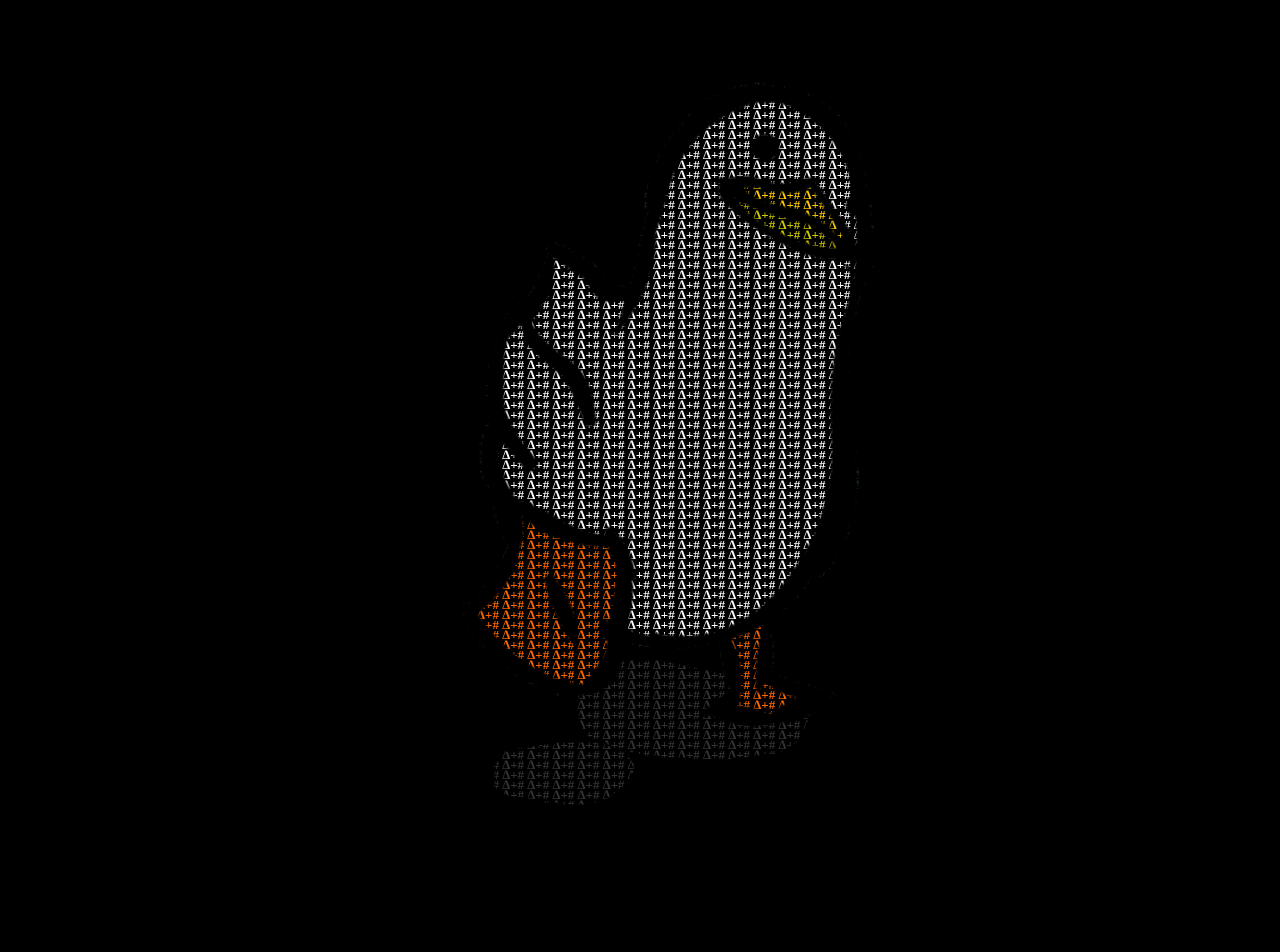
<file: index.html>
<!DOCTYPE html>
<html lang="en">
<head>
    <meta charset="UTF-8">
    <meta name="viewport" content="width=device-width, initial-scale=1.0">
    <title>Dancin</title>
    <link rel="stylesheet" href="css.css">
</head>
<body>
    <audio src="dancin.mp3" autoplay="true" ></audio>
    <p>
∆+# ∆+# ∆+# ∆+# ∆+# ∆+# ∆+# ∆+# ∆+# ∆+# ∆+# ∆+# ∆+# ∆+# ∆+# ∆+# ∆+# ∆+# ∆+# ∆+# ∆+# ∆+# ∆+# ∆+# ∆+# ∆+# ∆+# ∆+# ∆+# ∆+# ∆+# ∆+# ∆+# ∆+# ∆+# ∆+# ∆+# ∆+# ∆+# ∆+# ∆+# ∆+# ∆+# ∆+# ∆+# ∆+# ∆+# ∆+# ∆+# ∆+# ∆+# ∆+# ∆+# ∆+# ∆+# ∆+# ∆+# ∆+# ∆+# ∆+# ∆+# ∆+# ∆+# ∆+# ∆+# ∆+# ∆+# ∆+# ∆+# ∆+# ∆+# ∆+# ∆+# ∆+# ∆+# ∆+# ∆+# ∆+# ∆+# ∆+# ∆+# ∆+# ∆+# ∆+# ∆+# ∆+# ∆+# ∆+# ∆+# ∆+# ∆+# ∆+# ∆+# ∆+# ∆+# ∆+# ∆+# ∆+# ∆+# ∆+# ∆+# ∆+# ∆+# ∆+# ∆+# ∆+# ∆+# ∆+# ∆+# ∆+# ∆+# ∆+# ∆+# ∆+# ∆+# ∆+# ∆+# ∆+# ∆+# ∆+# ∆+# ∆+# ∆+# ∆+# ∆+# ∆+# ∆+# ∆+# ∆+# ∆+# ∆+# ∆+# ∆+# ∆+# ∆+# ∆+# ∆+# ∆+# ∆+# ∆+# ∆+# ∆+# ∆+# ∆+# ∆+# ∆+# ∆+# ∆+# ∆+# ∆+# ∆+# ∆+# ∆+# ∆+# ∆+# ∆+# ∆+# ∆+# ∆+# ∆+# ∆+# ∆+# ∆+# ∆+# ∆+# ∆+# ∆+# ∆+# ∆+# ∆+# ∆+# ∆+# ∆+# ∆+# ∆+# ∆+# ∆+# ∆+# ∆+# ∆+# ∆+# ∆+# ∆+# ∆+# ∆+# ∆+# ∆+# ∆+# ∆+# ∆+# ∆+# ∆+# ∆+# ∆+# ∆+# ∆+# ∆+# ∆+# ∆+# ∆+# ∆+# ∆+# ∆+# ∆+# ∆+# ∆+# ∆+# ∆+# ∆+# ∆+# ∆+# ∆+# ∆+# ∆+# ∆+# ∆+# ∆+# ∆+# ∆+# ∆+# ∆+# ∆+# ∆+# ∆+# ∆+# ∆+# ∆+# ∆+# ∆+# ∆+# ∆+# ∆+# ∆+# ∆+# ∆+# ∆+# ∆+# ∆+# ∆+# ∆+# ∆+# ∆+# ∆+# ∆+# ∆+# ∆+# ∆+# ∆+# ∆+# ∆+# ∆+# ∆+# ∆+# ∆+# ∆+# ∆+# ∆+# ∆+# ∆+# ∆+# ∆+# ∆+# ∆+# ∆+# ∆+# ∆+# ∆+# ∆+# ∆+# ∆+# ∆+# ∆+# ∆+# ∆+# ∆+# ∆+# ∆+# ∆+# ∆+# ∆+# ∆+# ∆+# ∆+# ∆+# ∆+# ∆+# ∆+# ∆+# ∆+# ∆+# ∆+# ∆+# ∆+# ∆+# ∆+# ∆+# ∆+# ∆+# ∆+# ∆+# ∆+# ∆+# ∆+# ∆+# ∆+# ∆+# ∆+# ∆+# ∆+# ∆+# ∆+# ∆+# ∆+# ∆+# ∆+# ∆+# ∆+# ∆+# ∆+# ∆+# ∆+# ∆+# ∆+# ∆+# ∆+# ∆+# ∆+# ∆+# ∆+# ∆+# ∆+# ∆+# ∆+# ∆+# ∆+# ∆+# ∆+# ∆+# ∆+# ∆+# ∆+# ∆+# ∆+# ∆+# ∆+# ∆+# ∆+# ∆+# ∆+# ∆+# ∆+# ∆+# ∆+# ∆+# ∆+# ∆+# ∆+# ∆+# ∆+# ∆+# ∆+# ∆+# ∆+# ∆+# ∆+# ∆+# ∆+# ∆+# ∆+# ∆+# ∆+# ∆+# ∆+# ∆+# ∆+# ∆+# ∆+# ∆+# ∆+# ∆+# ∆+# ∆+# ∆+# ∆+# ∆+# ∆+# ∆+# ∆+# ∆+# ∆+# ∆+# ∆+# ∆+# ∆+# ∆+# ∆+# ∆+# ∆+# ∆+# ∆+# ∆+# ∆+# ∆+# ∆+# ∆+# ∆+# ∆+# ∆+# ∆+# ∆+# ∆+# ∆+# ∆+# ∆+# ∆+# ∆+# ∆+# ∆+# ∆+# ∆+# ∆+# ∆+# ∆+# ∆+# ∆+# ∆+# ∆+# ∆+# ∆+# ∆+# ∆+# ∆+# ∆+# ∆+# ∆+# ∆+# ∆+# ∆+# ∆+# ∆+# ∆+# ∆+# ∆+# ∆+# ∆+# ∆+# ∆+# ∆+# ∆+# ∆+# ∆+# ∆+# ∆+# ∆+# ∆+# ∆+# ∆+# ∆+# ∆+# ∆+# ∆+# ∆+# ∆+# ∆+# ∆+# ∆+# ∆+# ∆+# ∆+# ∆+# ∆+# ∆+# ∆+# ∆+# ∆+# ∆+# ∆+# ∆+# ∆+# ∆+# ∆+# ∆+# ∆+# ∆+# ∆+# ∆+# ∆+# ∆+# ∆+# ∆+# ∆+# ∆+# ∆+# ∆+# ∆+# ∆+# ∆+# ∆+# ∆+# ∆+# ∆+# ∆+# ∆+# ∆+# ∆+# ∆+# ∆+# ∆+# ∆+# ∆+# ∆+# ∆+# ∆+# ∆+# ∆+# ∆+# ∆+# ∆+# ∆+# ∆+# ∆+# ∆+# ∆+# ∆+# ∆+# ∆+# ∆+# ∆+# ∆+# ∆+# ∆+# ∆+# ∆+# ∆+# ∆+# ∆+# ∆+# ∆+# ∆+# ∆+# ∆+# ∆+# ∆+# ∆+# ∆+# ∆+# ∆+# ∆+# ∆+# ∆+# ∆+# ∆+# ∆+# ∆+# ∆+# ∆+# ∆+# ∆+# ∆+# ∆+# ∆+# ∆+# ∆+# ∆+# ∆+# ∆+# ∆+# ∆+# ∆+# ∆+# ∆+# ∆+# ∆+# ∆+# ∆+# ∆+# ∆+# ∆+# ∆+# ∆+# ∆+# ∆+# ∆+# ∆+# ∆+# ∆+# ∆+# ∆+# ∆+# ∆+# ∆+# ∆+# ∆+# ∆+# ∆+# ∆+# ∆+# ∆+# ∆+# ∆+# ∆+# ∆+# ∆+# ∆+# ∆+# ∆+# ∆+# ∆+# ∆+# ∆+# ∆+# ∆+# ∆+# ∆+# ∆+# ∆+# ∆+# ∆+# ∆+# ∆+# ∆+# ∆+# ∆+# ∆+# ∆+# ∆+# ∆+# ∆+# ∆+# ∆+# ∆+# ∆+# ∆+# ∆+# ∆+# ∆+# ∆+# ∆+# ∆+# ∆+# ∆+# ∆+# ∆+# ∆+# ∆+# ∆+# ∆+# ∆+# ∆+# ∆+# ∆+# ∆+# ∆+# ∆+# ∆+# ∆+# ∆+# ∆+# ∆+# ∆+# ∆+# ∆+# ∆+# ∆+# ∆+# ∆+# ∆+# ∆+# ∆+# ∆+# ∆+# ∆+# ∆+# ∆+# ∆+# ∆+# ∆+# ∆+# ∆+# ∆+# ∆+# ∆+# ∆+# ∆+# ∆+# ∆+# ∆+# ∆+# ∆+# ∆+# ∆+# ∆+# ∆+# ∆+# ∆+# ∆+# ∆+# ∆+# ∆+# ∆+# ∆+# ∆+# ∆+# ∆+# ∆+# ∆+# ∆+# ∆+# ∆+# ∆+# ∆+# ∆+# ∆+# ∆+# ∆+# ∆+# ∆+# ∆+# ∆+# ∆+# ∆+# ∆+# ∆+# ∆+# ∆+# ∆+# ∆+# ∆+# ∆+# ∆+# ∆+# ∆+# ∆+# ∆+# ∆+# ∆+# ∆+# ∆+# ∆+# ∆+# ∆+# ∆+# ∆+# ∆+# ∆+# ∆+# ∆+# ∆+# ∆+# ∆+# ∆+# ∆+# ∆+# ∆+# ∆+# ∆+# ∆+# ∆+# ∆+# ∆+# ∆+# ∆+# ∆+# ∆+# ∆+# ∆+# ∆+# ∆+# ∆+# ∆+# ∆+# ∆+# ∆+# ∆+# ∆+# ∆+# ∆+# ∆+# ∆+# ∆+# ∆+# ∆+# ∆+# ∆+# ∆+# ∆+# ∆+# ∆+# ∆+# ∆+# ∆+# ∆+# ∆+# ∆+# ∆+# ∆+# ∆+# ∆+# ∆+# ∆+# ∆+# ∆+# ∆+# ∆+# ∆+# ∆+# ∆+# ∆+# ∆+# ∆+# ∆+# ∆+# ∆+# ∆+# ∆+# ∆+# ∆+# ∆+# ∆+# ∆+# ∆+# ∆+# ∆+# ∆+# ∆+# ∆+# ∆+# ∆+# ∆+# ∆+# ∆+# ∆+# ∆+# ∆+# ∆+# ∆+# ∆+# ∆+# ∆+# ∆+# ∆+# ∆+# ∆+# ∆+# ∆+# ∆+# ∆+# ∆+# ∆+# ∆+# ∆+# ∆+# ∆+# ∆+# ∆+# ∆+# ∆+# ∆+# ∆+# ∆+# ∆+# ∆+# ∆+# ∆+# ∆+# ∆+# ∆+# ∆+# ∆+# ∆+# ∆+# ∆+# ∆+# ∆+# ∆+# ∆+# ∆+# ∆+# ∆+# ∆+# ∆+# ∆+# ∆+# ∆+# ∆+# ∆+# ∆+# ∆+# ∆+# ∆+# ∆+# ∆+# ∆+# ∆+# ∆+# ∆+# ∆+# ∆+# ∆+# ∆+# ∆+# ∆+# ∆+# ∆+# ∆+# ∆+# ∆+# ∆+# ∆+# ∆+# ∆+# ∆+# ∆+# ∆+# ∆+# ∆+# ∆+# ∆+# ∆+# ∆+# ∆+# ∆+# ∆+# ∆+# ∆+# ∆+# ∆+# ∆+# ∆+# ∆+# ∆+# ∆+# ∆+# ∆+# ∆+# ∆+# ∆+# ∆+# ∆+# ∆+# ∆+# ∆+# ∆+# ∆+# ∆+# ∆+# ∆+# ∆+# ∆+# ∆+# ∆+# ∆+# ∆+# ∆+# ∆+# ∆+# ∆+# ∆+# ∆+# ∆+# ∆+# ∆+# ∆+# ∆+# ∆+# ∆+# ∆+# ∆+# ∆+# ∆+# ∆+# ∆+# ∆+# ∆+# ∆+# ∆+# ∆+# ∆+# ∆+# ∆+# ∆+# ∆+# ∆+# ∆+# ∆+# ∆+# ∆+# ∆+# ∆+# ∆+# ∆+# ∆+# ∆+# ∆+# ∆+# ∆+# ∆+# ∆+# ∆+# ∆+# ∆+# ∆+# ∆+# ∆+# ∆+# ∆+# ∆+# ∆+# ∆+# ∆+# ∆+# ∆+# ∆+# ∆+# ∆+# ∆+# ∆+# ∆+# ∆+# ∆+# ∆+# ∆+# ∆+# ∆+# ∆+# ∆+# ∆+# ∆+# ∆+# ∆+# ∆+# ∆+# ∆+# ∆+# ∆+# ∆+# ∆+# ∆+# ∆+# ∆+# ∆+# ∆+# ∆+# ∆+# ∆+# ∆+# ∆+# ∆+# ∆+# ∆+# ∆+# ∆+# ∆+# ∆+# ∆+# ∆+# ∆+# ∆+# ∆+# ∆+# ∆+# ∆+# ∆+# ∆+# ∆+# ∆+# ∆+# ∆+# ∆+# ∆+# ∆+# ∆+# ∆+# ∆+# ∆+# ∆+# ∆+# ∆+# ∆+# ∆+# ∆+# ∆+# ∆+# ∆+# ∆+# ∆+# ∆+# ∆+# ∆+# ∆+# ∆+# ∆+# ∆+# ∆+# ∆+# ∆+# ∆+# ∆+# ∆+# ∆+# ∆+# ∆+# ∆+# ∆+# ∆+# ∆+# ∆+# ∆+# ∆+# ∆+# ∆+# ∆+# ∆+# ∆+# ∆+# ∆+# ∆+# ∆+# ∆+# ∆+# ∆+# ∆+# ∆+# ∆+# ∆+# ∆+# ∆+# ∆+# ∆+# ∆+# ∆+# ∆+# ∆+# ∆+# ∆+# ∆+# ∆+# ∆+# ∆+# ∆+# ∆+# ∆+# ∆+# ∆+# ∆+# ∆+# ∆+# ∆+# ∆+# ∆+# ∆+# ∆+# ∆+# ∆+# ∆+# ∆+# ∆+# ∆+# ∆+# ∆+# ∆+# ∆+# ∆+# ∆+# ∆+# ∆+# ∆+# ∆+# ∆+# ∆+# ∆+# ∆+# ∆+# ∆+# ∆+# ∆+# ∆+# ∆+# ∆+# ∆+# ∆+# ∆+# ∆+# ∆+# ∆+# ∆+# ∆+# ∆+# ∆+# ∆+# ∆+# ∆+# ∆+# ∆+# ∆+# ∆+# ∆+# ∆+# ∆+# ∆+# ∆+# ∆+# ∆+# ∆+# ∆+# ∆+# ∆+# ∆+# ∆+# ∆+# ∆+# ∆+# ∆+# ∆+# ∆+# ∆+# ∆+# ∆+# ∆+# ∆+# ∆+# ∆+# ∆+# ∆+# ∆+# ∆+# ∆+# ∆+# ∆+# ∆+# ∆+# ∆+# ∆+# ∆+# ∆+# ∆+# ∆+# ∆+# ∆+# ∆+# ∆+# ∆+# ∆+# ∆+# ∆+# ∆+# ∆+# ∆+# ∆+# ∆+# ∆+# ∆+# ∆+# ∆+# ∆+# ∆+# ∆+# ∆+# ∆+# ∆+# ∆+# ∆+# ∆+# ∆+# ∆+# ∆+# ∆+# ∆+# ∆+# ∆+# ∆+# ∆+# ∆+# ∆+# ∆+# ∆+# ∆+# ∆+# ∆+# ∆+# ∆+# ∆+# ∆+# ∆+# ∆+# ∆+# ∆+# ∆+# ∆+# ∆+# ∆+# ∆+# ∆+# ∆+# ∆+# ∆+# ∆+# ∆+# ∆+# ∆+# ∆+# ∆+# ∆+# ∆+# ∆+# ∆+# ∆+# ∆+# ∆+# ∆+# ∆+# ∆+# ∆+# ∆+# ∆+# ∆+# ∆+# ∆+# ∆+# ∆+# ∆+# ∆+# ∆+# ∆+# ∆+# ∆+# ∆+# ∆+# ∆+# ∆+# ∆+# ∆+# ∆+# ∆+# ∆+# ∆+# ∆+# ∆+# ∆+# ∆+# ∆+# ∆+# ∆+# ∆+# ∆+# ∆+# ∆+# ∆+# ∆+# ∆+# ∆+# ∆+# ∆+# ∆+# ∆+# ∆+# ∆+# ∆+# ∆+# ∆+# ∆+# ∆+# ∆+# ∆+# ∆+# ∆+# ∆+# ∆+# ∆+# ∆+# ∆+# ∆+# ∆+# ∆+# ∆+# ∆+# ∆+# ∆+# ∆+# ∆+# ∆+# ∆+# ∆+# ∆+# ∆+# ∆+# ∆+# ∆+# ∆+# ∆+# ∆+# ∆+# ∆+# ∆+# ∆+# ∆+# ∆+# ∆+# ∆+# ∆+# ∆+# ∆+# ∆+# ∆+# ∆+# ∆+# ∆+# ∆+# ∆+# ∆+# ∆+# ∆+# ∆+# ∆+# ∆+# ∆+# ∆+# ∆+# ∆+# ∆+# ∆+# ∆+# ∆+# ∆+# ∆+# ∆+# ∆+# ∆+# ∆+# ∆+# ∆+# ∆+# ∆+# ∆+# ∆+# ∆+# ∆+# ∆+# ∆+# ∆+# ∆+# ∆+# ∆+# ∆+# ∆+# ∆+# ∆+# ∆+# ∆+# ∆+# ∆+# ∆+# ∆+# ∆+# ∆+# ∆+# ∆+# ∆+# ∆+# ∆+# ∆+# ∆+# ∆+# ∆+# ∆+# ∆+# ∆+# ∆+# ∆+# ∆+# ∆+# ∆+# ∆+# ∆+# ∆+# ∆+# ∆+# ∆+# ∆+# ∆+# ∆+# ∆+# ∆+# ∆+# ∆+# ∆+# ∆+# ∆+# ∆+# ∆+# ∆+# ∆+# ∆+# ∆+# ∆+# ∆+# ∆+# ∆+# ∆+# ∆+# ∆+# ∆+# ∆+# ∆+# ∆+# ∆+# ∆+# ∆+# ∆+# ∆+# ∆+# ∆+# ∆+# ∆+# ∆+# ∆+# ∆+# ∆+# ∆+# ∆+# ∆+# ∆+# ∆+# ∆+# ∆+# ∆+# ∆+# ∆+# ∆+# ∆+# ∆+# ∆+# ∆+# ∆+# ∆+# ∆+# ∆+# ∆+# ∆+# ∆+# ∆+# ∆+# ∆+# ∆+# ∆+# ∆+# ∆+# ∆+# ∆+# ∆+# ∆+# ∆+# ∆+# ∆+# ∆+# ∆+# ∆+# ∆+# ∆+# ∆+# ∆+# ∆+# ∆+# ∆+# ∆+# ∆+# ∆+# ∆+# ∆+# ∆+# ∆+# ∆+# ∆+# ∆+# ∆+# ∆+# ∆+# ∆+# ∆+# ∆+# ∆+# ∆+# ∆+# ∆+# ∆+# ∆+# ∆+# ∆+# ∆+# ∆+# ∆+# ∆+# ∆+# ∆+# ∆+# ∆+# ∆+# ∆+# ∆+# ∆+# ∆+# ∆+# ∆+# ∆+# ∆+# ∆+# ∆+# ∆+# ∆+# ∆+# ∆+# ∆+# ∆+# ∆+# ∆+# ∆+# ∆+# ∆+# ∆+# ∆+# ∆+# ∆+# ∆+# ∆+# ∆+# ∆+# ∆+# ∆+# ∆+# ∆+# ∆+# ∆+# ∆+# ∆+# ∆+# ∆+# ∆+# ∆+# ∆+# ∆+# ∆+# ∆+# ∆+# ∆+# ∆+# ∆+# ∆+# ∆+# ∆+# ∆+# ∆+# ∆+# ∆+# ∆+# ∆+# ∆+# ∆+# ∆+# ∆+# ∆+# ∆+# ∆+# ∆+# ∆+# ∆+# ∆+# ∆+# ∆+# ∆+# ∆+# ∆+# ∆+# ∆+# ∆+# ∆+# ∆+# ∆+# ∆+# ∆+# ∆+# ∆+# ∆+# ∆+# ∆+# ∆+# ∆+# ∆+# ∆+# ∆+# ∆+# ∆+# ∆+# ∆+# ∆+# ∆+# ∆+# ∆+# ∆+# ∆+# ∆+# ∆+# ∆+# ∆+# ∆+# ∆+# ∆+# ∆+# ∆+# ∆+# ∆+# ∆+# ∆+# ∆+# ∆+# ∆+# ∆+# ∆+# ∆+# ∆+# ∆+# ∆+# ∆+# ∆+# ∆+# ∆+# ∆+# ∆+# ∆+# ∆+# ∆+# ∆+# ∆+# ∆+# ∆+# ∆+# ∆+# ∆+# ∆+# ∆+# ∆+# ∆+# ∆+# ∆+# ∆+# ∆+# ∆+# ∆+# ∆+# ∆+# ∆+# ∆+# ∆+# ∆+# ∆+# ∆+# ∆+# ∆+# ∆+# ∆+# ∆+# ∆+# ∆+# ∆+# ∆+# ∆+# ∆+# ∆+# ∆+# ∆+# ∆+# ∆+# ∆+# ∆+# ∆+# ∆+# ∆+# ∆+# ∆+# ∆+# ∆+# ∆+# ∆+# ∆+# ∆+# ∆+# ∆+# ∆+# ∆+# ∆+# ∆+# ∆+# ∆+# ∆+# ∆+# ∆+# ∆+# ∆+# ∆+# ∆+# ∆+# ∆+# ∆+# ∆+# ∆+# ∆+# ∆+# ∆+# ∆+# ∆+# ∆+# ∆+# ∆+# ∆+# ∆+# ∆+# ∆+# ∆+# ∆+# ∆+# ∆+# ∆+# ∆+# ∆+# ∆+# ∆+# ∆+# ∆+# ∆+# ∆+# ∆+# ∆+# ∆+# ∆+# ∆+# ∆+# ∆+# ∆+# ∆+# ∆+# ∆+# ∆+# ∆+# ∆+# ∆+# ∆+# ∆+# ∆+# ∆+# ∆+# ∆+# ∆+# ∆+# ∆+# ∆+# ∆+# ∆+# ∆+# ∆+# ∆+# ∆+# ∆+# ∆+# ∆+# ∆+# ∆+# ∆+# ∆+# ∆+# ∆+# ∆+# ∆+# ∆+# ∆+# ∆+# ∆+# ∆+# ∆+# ∆+# ∆+# ∆+# ∆+# ∆+# ∆+# ∆+# ∆+# ∆+# ∆+# ∆+# ∆+# ∆+# ∆+# ∆+# ∆+# ∆+# ∆+# ∆+# ∆+# ∆+# ∆+# ∆+# ∆+# ∆+# ∆+# ∆+# ∆+# ∆+# ∆+# ∆+# ∆+# ∆+# ∆+# ∆+# ∆+# ∆+# ∆+# ∆+# ∆+# ∆+# ∆+# ∆+# ∆+# ∆+# ∆+# ∆+# ∆+# ∆+# ∆+# ∆+# ∆+# ∆+# ∆+# ∆+# ∆+# ∆+# ∆+# ∆+# ∆+# ∆+# ∆+# ∆+# ∆+# ∆+# ∆+# ∆+# ∆+# ∆+# ∆+# ∆+# ∆+# ∆+# ∆+# ∆+# ∆+# ∆+# ∆+# ∆+# ∆+# ∆+# ∆+# ∆+# ∆+# ∆+# ∆+# ∆+# ∆+# ∆+# ∆+# ∆+# ∆+# ∆+# ∆+# ∆+# ∆+# ∆+# ∆+# ∆+# ∆+# ∆+# ∆+# ∆+# ∆+# ∆+# ∆+# ∆+# ∆+# ∆+# ∆+# ∆+# ∆+# ∆+# ∆+# ∆+# ∆+# ∆+# ∆+# ∆+# ∆+# ∆+# ∆+# ∆+# ∆+# ∆+# ∆+# ∆+# ∆+# ∆+# ∆+# ∆+# ∆+# ∆+# ∆+# ∆+# ∆+# ∆+# ∆+# ∆+# ∆+# ∆+# ∆+# ∆+# ∆+# ∆+# ∆+# ∆+# ∆+# ∆+# ∆+# ∆+# ∆+# ∆+# ∆+# ∆+# ∆+# ∆+# ∆+# ∆+# ∆+# ∆+# ∆+# ∆+# ∆+# ∆+# ∆+# ∆+# ∆+# ∆+# ∆+# ∆+# ∆+# ∆+# ∆+# ∆+# ∆+# ∆+# ∆+# ∆+# ∆+# ∆+# ∆+# ∆+# ∆+# ∆+# ∆+# ∆+# ∆+# ∆+# ∆+# ∆+# ∆+# ∆+# ∆+# ∆+# ∆+# ∆+# ∆+# ∆+# ∆+# ∆+# ∆+# ∆+# ∆+# ∆+# ∆+# ∆+# ∆+# ∆+# ∆+# ∆+# ∆+# ∆+# ∆+# ∆+# ∆+# ∆+# ∆+# ∆+# ∆+# ∆+# ∆+# ∆+# ∆+# ∆+# ∆+# ∆+# ∆+# ∆+# ∆+# ∆+# ∆+# ∆+# ∆+# ∆+# ∆+# ∆+# ∆+# ∆+# ∆+# ∆+# ∆+# ∆+# ∆+# ∆+# ∆+# ∆+# ∆+# ∆+# ∆+# ∆+# ∆+# ∆+# ∆+# ∆+# ∆+# ∆+# ∆+# ∆+# ∆+# ∆+# ∆+# ∆+# ∆+# ∆+# ∆+# ∆+# ∆+# ∆+# ∆+# ∆+# ∆+# ∆+# ∆+# ∆+# ∆+# ∆+# ∆+# ∆+# ∆+# ∆+# ∆+# ∆+# ∆+# ∆+# ∆+# ∆+# ∆+# ∆+# ∆+# ∆+# ∆+# ∆+# ∆+# ∆+# ∆+# ∆+# ∆+# ∆+# ∆+# ∆+# ∆+# ∆+# ∆+# ∆+# ∆+# ∆+# ∆+# ∆+# ∆+# ∆+# ∆+# ∆+# ∆+# ∆+# ∆+# ∆+# ∆+# ∆+# ∆+# ∆+# ∆+# ∆+# ∆+# ∆+# ∆+# ∆+# ∆+# ∆+# ∆+# ∆+# ∆+# ∆+# ∆+# ∆+# ∆+# ∆+# ∆+# ∆+# ∆+# ∆+# ∆+# ∆+# ∆+# ∆+# ∆+# ∆+# ∆+# ∆+# ∆+# ∆+# ∆+# ∆+# ∆+# ∆+# ∆+# ∆+# ∆+# ∆+# ∆+# ∆+# ∆+# ∆+# ∆+# ∆+# ∆+# ∆+# ∆+# ∆+# ∆+# ∆+# ∆+# ∆+# ∆+# ∆+# ∆+# ∆+# ∆+# ∆+# ∆+# ∆+# ∆+# ∆+# ∆+# ∆+# ∆+# ∆+# ∆+# ∆+# ∆+# ∆+# ∆+# ∆+# ∆+# ∆+# ∆+# ∆+# ∆+# ∆+# ∆+# ∆+# ∆+# ∆+# ∆+# ∆+# ∆+# ∆+# ∆+# ∆+# ∆+# ∆+# ∆+# ∆+# ∆+# ∆+# ∆+# ∆+# ∆+# ∆+# ∆+# ∆+# ∆+# ∆+# ∆+# ∆+# ∆+# ∆+# ∆+# ∆+# ∆+# ∆+# ∆+# ∆+# ∆+# ∆+# ∆+# ∆+# ∆+# ∆+# ∆+# ∆+# ∆+# ∆+# ∆+# ∆+# ∆+# ∆+# ∆+# ∆+# ∆+# ∆+# ∆+# ∆+# ∆+# ∆+# ∆+# ∆+# ∆+# ∆+# ∆+# ∆+# ∆+# ∆+# ∆+# ∆+# ∆+# ∆+# ∆+# ∆+# ∆+# ∆+# ∆+# ∆+# ∆+# ∆+# ∆+# ∆+# ∆+# ∆+# ∆+# ∆+# ∆+# ∆+# ∆+# ∆+# ∆+# ∆+# ∆+# ∆+# ∆+# ∆+# ∆+# ∆+# ∆+# ∆+# ∆+# ∆+# ∆+# ∆+# ∆+# ∆+# ∆+# ∆+# ∆+# ∆+# ∆+# ∆+# ∆+# ∆+# ∆+# ∆+# ∆+# ∆+# ∆+# ∆+# ∆+# ∆+# ∆+# ∆+# ∆+# ∆+# ∆+# ∆+# ∆+# ∆+# ∆+# ∆+# ∆+# ∆+# ∆+# ∆+# ∆+# ∆+# ∆+# ∆+# ∆+# ∆+# ∆+# ∆+# ∆+# ∆+# ∆+# ∆+# ∆+# ∆+# ∆+# ∆+# ∆+# ∆+# ∆+# ∆+# ∆+# ∆+# ∆+# ∆+# ∆+# ∆+# ∆+# ∆+# ∆+# ∆+# ∆+# ∆+# ∆+# ∆+# ∆+# ∆+# ∆+# ∆+# ∆+# ∆+# ∆+# ∆+# ∆+# ∆+# ∆+# ∆+# ∆+# ∆+# ∆+# ∆+# ∆+# ∆+# ∆+# ∆+# ∆+# ∆+# ∆+# ∆+# ∆+# ∆+# ∆+# ∆+# ∆+# ∆+# ∆+# ∆+# ∆+# ∆+# ∆+# ∆+# ∆+# ∆+# ∆+# ∆+# ∆+# ∆+# ∆+# ∆+# ∆+# ∆+# ∆+# ∆+# ∆+# ∆+# ∆+# ∆+# ∆+# ∆+# ∆+# ∆+# ∆+# ∆+# ∆+# ∆+# ∆+# ∆+# ∆+# ∆+# ∆+# ∆+# ∆+# ∆+# ∆+# ∆+# ∆+# ∆+# ∆+# ∆+# ∆+# ∆+# ∆+# ∆+# ∆+# ∆+# ∆+# ∆+# ∆+# ∆+# ∆+# ∆+# ∆+# ∆+# ∆+# ∆+# ∆+# ∆+# ∆+# ∆+# ∆+# ∆+# ∆+# ∆+# ∆+# ∆+# ∆+# ∆+# ∆+# ∆+# ∆+# ∆+# ∆+# ∆+# ∆+# ∆+# ∆+# ∆+# ∆+# ∆+# ∆+# ∆+# ∆+# ∆+# ∆+# ∆+# ∆+# ∆+# ∆+# ∆+# ∆+# ∆+# ∆+# ∆+# ∆+# ∆+# ∆+# ∆+# ∆+# ∆+# ∆+# ∆+# ∆+# ∆+# ∆+# ∆+# ∆+# ∆+# ∆+# ∆+# ∆+# ∆+# ∆+# ∆+# ∆+# ∆+# ∆+# ∆+# ∆+# ∆+# ∆+# ∆+# ∆+# ∆+# ∆+# ∆+# ∆+# ∆+# ∆+# ∆+# ∆+# ∆+# ∆+# ∆+# ∆+# ∆+# ∆+# ∆+# ∆+# ∆+# ∆+# ∆+# ∆+# ∆+# ∆+# ∆+# ∆+# ∆+# ∆+# ∆+# ∆+# ∆+# ∆+# ∆+# ∆+# ∆+# ∆+# ∆+# ∆+# ∆+# ∆+# ∆+# ∆+# ∆+# ∆+# ∆+# ∆+# ∆+# ∆+# ∆+# ∆+# ∆+# ∆+# ∆+# ∆+# ∆+# ∆+# ∆+# ∆+# ∆+# ∆+# ∆+# ∆+# ∆+# ∆+# ∆+# ∆+# ∆+# ∆+# ∆+# ∆+# ∆+# ∆+# ∆+# ∆+# ∆+# ∆+# ∆+# ∆+# ∆+# ∆+# ∆+# ∆+# ∆+# ∆+# ∆+# ∆+# ∆+# ∆+# ∆+# ∆+# ∆+# ∆+# ∆+# ∆+# ∆+# ∆+# ∆+# ∆+# ∆+# ∆+# ∆+# ∆+# ∆+# ∆+# ∆+# ∆+# ∆+# ∆+# ∆+# ∆+# ∆+# ∆+# ∆+# ∆+# ∆+# ∆+# ∆+# ∆+# ∆+# ∆+# ∆+# ∆+# ∆+# ∆+# ∆+# ∆+# ∆+# ∆+# ∆+# ∆+# ∆+# ∆+# ∆+# ∆+# ∆+# ∆+# ∆+# ∆+# ∆+# ∆+# ∆+# ∆+# ∆+# ∆+# ∆+# ∆+# ∆+# ∆+# ∆+# ∆+# ∆+# ∆+# ∆+# ∆+# ∆+# ∆+# ∆+# ∆+# ∆+# ∆+# ∆+# ∆+# ∆+# ∆+# ∆+# ∆+# ∆+# ∆+# ∆+# ∆+# ∆+# ∆+# ∆+# ∆+# ∆+# ∆+# ∆+# ∆+# ∆+# ∆+# ∆+# ∆+# ∆+# ∆+# ∆+# ∆+# ∆+# ∆+# ∆+# ∆+# ∆+# ∆+# ∆+# ∆+# ∆+# ∆+# ∆+# ∆+# ∆+# ∆+# ∆+# ∆+# ∆+# ∆+# ∆+# ∆+# ∆+# ∆+# ∆+# ∆+# ∆+# ∆+# ∆+# ∆+# ∆+# ∆+# ∆+# ∆+# ∆+# ∆+# ∆+# ∆+# ∆+# ∆+# ∆+# ∆+# ∆+# ∆+# ∆+# ∆+# ∆+# ∆+# ∆+# ∆+# ∆+# ∆+# ∆+# ∆+# ∆+# ∆+# ∆+# ∆+# ∆+# ∆+# ∆+# ∆+# ∆+# ∆+# ∆+# ∆+# ∆+# ∆+# ∆+# ∆+# ∆+# ∆+# ∆+# ∆+# ∆+# ∆+# ∆+# ∆+# ∆+# ∆+# ∆+# ∆+# ∆+# ∆+# ∆+# ∆+# ∆+# ∆+# ∆+# ∆+# ∆+# ∆+# ∆+# ∆+# ∆+# ∆+# ∆+# ∆+# ∆+# ∆+# ∆+# ∆+# ∆+# ∆+# ∆+# ∆+# ∆+# ∆+# ∆+# ∆+# ∆+# ∆+# ∆+# ∆+# ∆+# ∆+# ∆+# ∆+# ∆+# ∆+# ∆+# ∆+# ∆+# ∆+# ∆+# ∆+# ∆+# ∆+# ∆+# ∆+# ∆+# ∆+# ∆+# ∆+# ∆+# ∆+# ∆+# ∆+# ∆+# ∆+# ∆+# ∆+# ∆+# ∆+# ∆+# ∆+# ∆+# ∆+# ∆+# ∆+# ∆+# ∆+# ∆+# ∆+# ∆+# ∆+# ∆+# ∆+# ∆+# ∆+# ∆+# ∆+# ∆+# ∆+# ∆+# ∆+# ∆+# ∆+# ∆+# ∆+# ∆+# ∆+# ∆+# ∆+# ∆+# ∆+# ∆+# ∆+# ∆+# ∆+# ∆+# ∆+# ∆+# ∆+# ∆+# ∆+# ∆+# ∆+# ∆+# ∆+# ∆+# ∆+# ∆+# ∆+# ∆+# ∆+# ∆+# ∆+# ∆+# ∆+# ∆+# ∆+# ∆+# ∆+# ∆+# ∆+# ∆+# ∆+# ∆+# ∆+# ∆+# ∆+# ∆+# ∆+# ∆+# ∆+# ∆+# ∆+# ∆+# ∆+# ∆+# ∆+# ∆+# ∆+# ∆+# ∆+# ∆+# ∆+# ∆+# ∆+# ∆+# ∆+# ∆+# ∆+# ∆+# ∆+# ∆+# ∆+# ∆+# ∆+# ∆+# ∆+# ∆+# ∆+# ∆+# ∆+# ∆+# ∆+# ∆+# ∆+# ∆+# ∆+# ∆+# ∆+# ∆+# ∆+# ∆+# ∆+# ∆+# ∆+# ∆+# ∆+# ∆+# ∆+# ∆+# ∆+# ∆+# ∆+# ∆+# ∆+# ∆+# ∆+# ∆+# ∆+# ∆+# ∆+# ∆+# ∆+# ∆+# ∆+# ∆+# ∆+# ∆+# ∆+# ∆+# ∆+# ∆+# ∆+# ∆+# ∆+# ∆+# ∆+# ∆+# ∆+# ∆+# ∆+# ∆+# ∆+# ∆+# ∆+# ∆+# ∆+# ∆+# ∆+# ∆+# ∆+# ∆+# ∆+# ∆+# ∆+# ∆+# ∆+# ∆+# ∆+# ∆+# ∆+# ∆+# ∆+# ∆+# ∆+# ∆+# ∆+# ∆+# ∆+# ∆+# ∆+# ∆+# ∆+# ∆+# ∆+# ∆+# ∆+# ∆+# ∆+# ∆+# ∆+# ∆+# ∆+# ∆+# ∆+# ∆+# ∆+# ∆+# ∆+# ∆+# ∆+# ∆+# ∆+# ∆+# ∆+# ∆+# ∆+# ∆+# ∆+# ∆+# ∆+# ∆+# ∆+# ∆+# ∆+# ∆+# ∆+# ∆+# ∆+# ∆+# ∆+# ∆+# ∆+# ∆+# ∆+# ∆+# ∆+# ∆+# ∆+# ∆+# ∆+# ∆+# ∆+# ∆+# ∆+# ∆+# ∆+# ∆+# ∆+# ∆+# ∆+# ∆+# ∆+# ∆+# ∆+# ∆+# ∆+# ∆+# ∆+# ∆+# ∆+# ∆+# ∆+# ∆+# ∆+# ∆+# ∆+# ∆+# ∆+# ∆+# ∆+# ∆+# ∆+# ∆+# ∆+# ∆+# ∆+# ∆+# ∆+# ∆+# ∆+# ∆+# ∆+# ∆+# ∆+# ∆+# ∆+# ∆+# ∆+# ∆+# ∆+# ∆+# ∆+# ∆+# ∆+# ∆+# ∆+# ∆+# ∆+# ∆+# ∆+# ∆+# ∆+# ∆+# ∆+# ∆+# ∆+# ∆+# ∆+# ∆+# ∆+# ∆+# ∆+# ∆+# ∆+# ∆+# ∆+# ∆+# ∆+# ∆+# ∆+# ∆+# ∆+# ∆+# ∆+# ∆+# ∆+# ∆+# ∆+# ∆+# ∆+# ∆+# ∆+# ∆+# ∆+# ∆+# ∆+# ∆+# ∆+# ∆+# ∆+# ∆+# ∆+# ∆+# ∆+# ∆+# ∆+# ∆+# ∆+# ∆+# ∆+# ∆+# ∆+# ∆+# ∆+# ∆+# ∆+# ∆+# ∆+# ∆+# ∆+# ∆+# ∆+# ∆+# ∆+# ∆+# ∆+# ∆+# ∆+# ∆+# ∆+# ∆+# ∆+# ∆+# ∆+# ∆+# ∆+# ∆+# ∆+# ∆+# ∆+# ∆+# ∆+# ∆+# ∆+# ∆+# ∆+# ∆+# ∆+# ∆+# ∆+# ∆+# ∆+# ∆+# ∆+# ∆+# ∆+# ∆+# ∆+# ∆+# ∆+# ∆+# ∆+# ∆+# ∆+# ∆+# ∆+# ∆+# ∆+# ∆+# ∆+# ∆+# ∆+# ∆+# ∆+# ∆+# ∆+# ∆+# ∆+# ∆+# ∆+# ∆+# ∆+# ∆+# ∆+# ∆+# ∆+# ∆+# ∆+# ∆+# ∆+# ∆+# ∆+# ∆+# ∆+# ∆+# ∆+# ∆+# ∆+# ∆+# ∆+# ∆+# ∆+# ∆+# ∆+# ∆+# ∆+# ∆+# ∆+# ∆+# ∆+# ∆+# ∆+# ∆+# ∆+# ∆+# ∆+# ∆+# ∆+# ∆+# ∆+# ∆+# ∆+# ∆+# ∆+# ∆+# ∆+# ∆+# ∆+# ∆+# ∆+# ∆+# ∆+# ∆+# ∆+# ∆+# ∆+# ∆+# ∆+# ∆+# ∆+# ∆+# ∆+# ∆+# ∆+# ∆+# ∆+# ∆+# ∆+# ∆+# ∆+# ∆+# ∆+# ∆+# ∆+# ∆+# ∆+# ∆+# ∆+# ∆+# ∆+# ∆+# ∆+# ∆+# ∆+# ∆+# ∆+# ∆+# ∆+# ∆+# ∆+# ∆+# ∆+# ∆+# ∆+# ∆+# ∆+# ∆+# ∆+# ∆+# ∆+# ∆+# ∆+# ∆+# ∆+# ∆+# ∆+# ∆+# ∆+# ∆+# ∆+# ∆+# ∆+# ∆+# ∆+# ∆+# ∆+# ∆+# ∆+# ∆+# ∆+# ∆+# ∆+# ∆+# ∆+# ∆+# ∆+# ∆+# ∆+# ∆+# ∆+# ∆+# ∆+# ∆+# ∆+# ∆+# ∆+# ∆+# ∆+# ∆+# ∆+# ∆+# ∆+# ∆+# ∆+# ∆+# ∆+# ∆+# ∆+# ∆+# ∆+# ∆+# ∆+# ∆+# ∆+# ∆+# ∆+# ∆+# ∆+# ∆+# ∆+# ∆+# ∆+# ∆+# ∆+# ∆+# ∆+# ∆+# ∆+# ∆+# ∆+# ∆+# ∆+# ∆+# ∆+# ∆+# ∆+# ∆+# ∆+# ∆+# ∆+# ∆+# ∆+# ∆+# ∆+# ∆+# ∆+# ∆+# ∆+# ∆+# ∆+# ∆+# ∆+# ∆+# ∆+# ∆+# ∆+# ∆+# ∆+# ∆+# ∆+# ∆+# ∆+# ∆+# ∆+# ∆+# ∆+# ∆+# ∆+# ∆+# ∆+# ∆+# ∆+# ∆+# ∆+# ∆+# ∆+# ∆+# ∆+# ∆+# ∆+# ∆+# ∆+# ∆+# ∆+# ∆+# ∆+# ∆+# ∆+# ∆+# ∆+# ∆+# ∆+# ∆+# ∆+# ∆+# ∆+# ∆+# ∆+# ∆+# ∆+# ∆+# ∆+# ∆+# ∆+# ∆+# ∆+# ∆+# ∆+# ∆+# ∆+# ∆+# ∆+# ∆+# ∆+# ∆+# ∆+# ∆+# ∆+# ∆+# ∆+# ∆+# ∆+# ∆+# ∆+# ∆+# ∆+# ∆+# ∆+# ∆+# ∆+# ∆+# ∆+# ∆+# ∆+# ∆+# ∆+# ∆+# ∆+# ∆+# ∆+# ∆+# ∆+# ∆+# ∆+# ∆+# ∆+# ∆+# ∆+# ∆+# ∆+# ∆+# ∆+# ∆+# ∆+# ∆+# ∆+# ∆+# ∆+# ∆+# ∆+# ∆+# ∆+# ∆+# ∆+# ∆+# ∆+# ∆+# ∆+# ∆+# ∆+# ∆+# ∆+# ∆+# ∆+# ∆+# ∆+# ∆+# ∆+# ∆+# ∆+# ∆+# ∆+# ∆+# ∆+# ∆+# ∆+# ∆+# ∆+# ∆+# ∆+# ∆+# ∆+# ∆+# ∆+# ∆+# ∆+# ∆+# ∆+# ∆+# ∆+# ∆+# ∆+# ∆+# ∆+# ∆+# ∆+# ∆+# ∆+# ∆+# ∆+# ∆+# ∆+# ∆+# ∆+# ∆+# ∆+# ∆+# ∆+# ∆+# ∆+# ∆+# ∆+# ∆+# ∆+# ∆+# ∆+# ∆+# ∆+# ∆+# ∆+# ∆+# ∆+# ∆+# ∆+# ∆+# ∆+# ∆+# ∆+# ∆+# ∆+# ∆+# ∆+# ∆+# ∆+# ∆+# ∆+# ∆+# ∆+# ∆+# ∆+# ∆+# ∆+# ∆+# ∆+# ∆+# ∆+# ∆+# ∆+# ∆+# ∆+# ∆+# ∆+# ∆+# ∆+# ∆+# ∆+# ∆+# ∆+# ∆+# ∆+# ∆+# ∆+# ∆+# ∆+# ∆+# ∆+# ∆+# ∆+# ∆+# ∆+# ∆+# ∆+# ∆+# ∆+# ∆+# ∆+# ∆+# ∆+# ∆+# ∆+# ∆+# ∆+# ∆+# ∆+# ∆+# ∆+# ∆+# ∆+# ∆+# ∆+# ∆+# ∆+# ∆+# ∆+# ∆+# ∆+# ∆+# ∆+# ∆+# ∆+# ∆+# ∆+# ∆+# ∆+# ∆+# ∆+# ∆+# ∆+# ∆+# ∆+# ∆+# ∆+# ∆+# ∆+# ∆+# ∆+# ∆+# ∆+# ∆+# ∆+# ∆+# ∆+# ∆+# ∆+# ∆+# ∆+# ∆+# ∆+# ∆+# ∆+# ∆+# ∆+# ∆+# ∆+# ∆+# ∆+# ∆+# ∆+# ∆+# ∆+# ∆+# ∆+# ∆+# ∆+# ∆+# ∆+# ∆+# ∆+# ∆+# ∆+# ∆+# ∆+# ∆+# ∆+# ∆+# ∆+# ∆+# ∆+# ∆+# ∆+# ∆+# ∆+# ∆+# ∆+# ∆+# ∆+# ∆+# ∆+# ∆+# ∆+# ∆+# ∆+# ∆+# ∆+# ∆+# ∆+# ∆+# ∆+# ∆+# ∆+# ∆+# ∆+# ∆+# ∆+# ∆+# ∆+# ∆+# ∆+# ∆+# ∆+# ∆+# ∆+# ∆+# ∆+# ∆+# ∆+# ∆+# ∆+# ∆+# ∆+# ∆+# ∆+# ∆+# ∆+# ∆+# ∆+# ∆+# ∆+# ∆+# ∆+# ∆+# ∆+# ∆+# ∆+# ∆+# ∆+# ∆+# ∆+# ∆+# ∆+# ∆+# ∆+# ∆+# ∆+# ∆+# ∆+# ∆+# ∆+# ∆+# ∆+# ∆+# ∆+# ∆+# ∆+# ∆+# ∆+# ∆+# ∆+# ∆+# ∆+# ∆+# ∆+# ∆+# ∆+# ∆+# ∆+# ∆+# ∆+# ∆+# ∆+# ∆+# ∆+# ∆+# ∆+# ∆+# ∆+# ∆+# ∆+# ∆+# ∆+# ∆+# ∆+# ∆+# ∆+# ∆+# ∆+# ∆+# ∆+# ∆+# ∆+# ∆+# ∆+# ∆+# ∆+# ∆+# ∆+# ∆+# ∆+# ∆+# ∆+# ∆+# ∆+# ∆+# ∆+# ∆+# ∆+# ∆+# ∆+# ∆+# ∆+# ∆+# ∆+# ∆+# ∆+# ∆+# ∆+# ∆+# ∆+# ∆+# ∆+# ∆+# ∆+# ∆+# ∆+# ∆+# ∆+# ∆+# ∆+# ∆+# ∆+# ∆+# ∆+# ∆+# ∆+# ∆+# ∆+# ∆+# ∆+# ∆+# ∆+# ∆+# ∆+# ∆+# ∆+# ∆+# ∆+# ∆+# ∆+# ∆+# ∆+# ∆+# ∆+# ∆+# ∆+# ∆+# ∆+# ∆+# ∆+# ∆+# ∆+# ∆+# ∆+# ∆+# ∆+# ∆+# ∆+# ∆+# ∆+# ∆+# ∆+# ∆+# ∆+# ∆+# ∆+# ∆+# ∆+# ∆+# ∆+# ∆+# ∆+# ∆+# ∆+# ∆+# ∆+# ∆+# ∆+# ∆+# ∆+# ∆+# ∆+# ∆+# ∆+# ∆+# ∆+# ∆+# ∆+# ∆+# ∆+# ∆+# ∆+# ∆+# ∆+# ∆+# ∆+# ∆+# ∆+# ∆+# ∆+# ∆+# ∆+# ∆+# ∆+# ∆+# ∆+# ∆+# ∆+# ∆+# ∆+# ∆+# ∆+# ∆+# ∆+# ∆+# ∆+# ∆+# ∆+# ∆+# ∆+# ∆+# ∆+# ∆+# ∆+# ∆+# ∆+# ∆+# ∆+# ∆+# ∆+# ∆+# ∆+# ∆+# ∆+# ∆+# ∆+# ∆+# ∆+# ∆+# ∆+# ∆+# ∆+# ∆+# ∆+# ∆+# ∆+# ∆+# ∆+# ∆+# ∆+# ∆+# ∆+# ∆+# ∆+# ∆+# ∆+# ∆+# ∆+# ∆+# ∆+# ∆+# ∆+# ∆+# ∆+# ∆+# ∆+# ∆+# ∆+# ∆+# ∆+# ∆+# ∆+# ∆+# ∆+# ∆+# ∆+# ∆+# ∆+# ∆+# ∆+# ∆+# ∆+# ∆+# ∆+# ∆+# ∆+# ∆+# ∆+# ∆+# ∆+# ∆+# ∆+# ∆+# ∆+# ∆+# ∆+# ∆+# ∆+# ∆+# ∆+# ∆+# ∆+# ∆+# ∆+# ∆+# ∆+# ∆+# ∆+# ∆+# ∆+# ∆+# ∆+# ∆+# ∆+# ∆+# ∆+# ∆+# ∆+# ∆+# ∆+# ∆+# ∆+# ∆+# ∆+# ∆+# ∆+# ∆+# ∆+# ∆+# ∆+# ∆+# ∆+# ∆+# ∆+# ∆+# ∆+# ∆+# ∆+# ∆+# ∆+# ∆+# ∆+# ∆+# ∆+# ∆+# ∆+# ∆+# ∆+# ∆+# ∆+# ∆+# ∆+# ∆+# ∆+# ∆+# ∆+# ∆+# ∆+# ∆+# ∆+# ∆+# ∆+# ∆+# ∆+# ∆+# ∆+# ∆+# ∆+# ∆+# ∆+# ∆+# ∆+# ∆+# ∆+# ∆+# ∆+# ∆+# ∆+# ∆+# ∆+# ∆+# ∆+# ∆+# ∆+# ∆+# ∆+# ∆+# ∆+# ∆+# ∆+# ∆+# ∆+# ∆+# ∆+# ∆+# ∆+# ∆+# ∆+# ∆+# ∆+# ∆+# ∆+# ∆+# ∆+# ∆+# ∆+# ∆+# ∆+# ∆+# ∆+# ∆+# ∆+# ∆+# ∆+# ∆+# ∆+# ∆+# ∆+# ∆+# ∆+# ∆+# ∆+# ∆+# ∆+# ∆+# ∆+# ∆+# ∆+# ∆+# ∆+# ∆+# ∆+# ∆+# ∆+# ∆+# ∆+# ∆+# ∆+# ∆+# ∆+# ∆+# ∆+# ∆+# ∆+# ∆+# ∆+# ∆+# ∆+# ∆+# ∆+# ∆+# ∆+# ∆+# ∆+# ∆+# ∆+# ∆+# ∆+# ∆+# ∆+# ∆+# ∆+# ∆+# ∆+# ∆+# ∆+# ∆+# ∆+# ∆+# ∆+# ∆+# ∆+# ∆+# ∆+# ∆+# ∆+# ∆+# ∆+# ∆+# ∆+# ∆+# ∆+# ∆+# ∆+# ∆+# ∆+# ∆+# ∆+# ∆+# ∆+# ∆+# ∆+# ∆+# ∆+# ∆+# ∆+# ∆+# ∆+# ∆+# ∆+# ∆+# ∆+# ∆+# ∆+# ∆+# ∆+# ∆+# ∆+# ∆+# ∆+# ∆+# ∆+# ∆+# ∆+# ∆+# ∆+# ∆+# ∆+# ∆+# ∆+# ∆+# ∆+# ∆+# ∆+# ∆+# ∆+# ∆+# ∆+# ∆+# ∆+# ∆+# ∆+# ∆+# ∆+# ∆+# ∆+# ∆+# ∆+# ∆+# ∆+# ∆+# ∆+# ∆+# ∆+# ∆+# ∆+# ∆+# ∆+# ∆+# ∆+# ∆+# ∆+# ∆+# ∆+# ∆+# ∆+# ∆+# ∆+# ∆+# ∆+# ∆+# ∆+# ∆+# ∆+# ∆+# ∆+# ∆+# ∆+# ∆+# ∆+# ∆+# ∆+# ∆+# ∆+# ∆+# ∆+# ∆+# ∆+# ∆+# ∆+# ∆+# ∆+# ∆+# ∆+# ∆+# ∆+# ∆+# ∆+# ∆+# ∆+# ∆+# ∆+# ∆+# ∆+# ∆+# ∆+# ∆+# ∆+# ∆+# ∆+# ∆+# ∆+# ∆+# ∆+# ∆+# ∆+# ∆+# ∆+# ∆+# ∆+# ∆+# ∆+# ∆+# ∆+# ∆+# ∆+# ∆+# ∆+# ∆+# ∆+# ∆+# ∆+# ∆+# ∆+# ∆+# ∆+# ∆+# ∆+# ∆+# ∆+# ∆+# ∆+# ∆+# ∆+# ∆+# ∆+# ∆+# ∆+# ∆+# ∆+# ∆+# ∆+# ∆+# ∆+# ∆+# ∆+# ∆+# ∆+# ∆+# ∆+# ∆+# ∆+# ∆+# ∆+# ∆+# ∆+# ∆+# ∆+# ∆+# ∆+# ∆+# ∆+# ∆+# ∆+# ∆+# ∆+# ∆+# ∆+# ∆+# ∆+# ∆+# ∆+# ∆+# ∆+# ∆+# ∆+# ∆+# ∆+# ∆+# ∆+# ∆+# ∆+# ∆+# ∆+# ∆+# ∆+# ∆+# ∆+# ∆+# ∆+# ∆+# ∆+# ∆+# ∆+# ∆+# ∆+# ∆+# ∆+# ∆+# ∆+# ∆+# ∆+# ∆+# ∆+# ∆+# ∆+# ∆+# ∆+# ∆+# ∆+# ∆+# ∆+# ∆+# ∆+# ∆+# ∆+# ∆+# ∆+# ∆+# ∆+# ∆+# ∆+# ∆+# ∆+# ∆+# ∆+# ∆+# ∆+# ∆+# ∆+# ∆+# ∆+# ∆+# ∆+# ∆+# ∆+# ∆+# ∆+# ∆+# ∆+# ∆+# ∆+# ∆+# ∆+# ∆+# ∆+# ∆+# ∆+# ∆+# ∆+# ∆+# ∆+# ∆+# ∆+# ∆+# ∆+# ∆+# ∆+# ∆+# ∆+# ∆+# ∆+# ∆+# ∆+# ∆+# ∆+# ∆+# ∆+# ∆+# ∆+# ∆+# ∆+# ∆+# ∆+# ∆+# ∆+# ∆+# ∆+# ∆+# ∆+# ∆+# ∆+# ∆+# ∆+# ∆+# ∆+# ∆+# ∆+# ∆+# ∆+# ∆+# ∆+# ∆+# ∆+# ∆+# ∆+# ∆+# ∆+# ∆+# ∆+# ∆+# ∆+# ∆+# ∆+# ∆+# ∆+# ∆+# ∆+# ∆+# ∆+# ∆+# ∆+# ∆+# ∆+# ∆+# ∆+# ∆+# ∆+# ∆+# ∆+# ∆+# ∆+# ∆+# ∆+# ∆+# ∆+# ∆+# ∆+# ∆+# ∆+# ∆+# ∆+# ∆+# ∆+# ∆+# ∆+# ∆+# ∆+# ∆+# ∆+# ∆+# ∆+# ∆+# ∆+# ∆+# ∆+# ∆+# ∆+# ∆+# ∆+# ∆+# ∆+# ∆+# ∆+# ∆+# ∆+# ∆+# ∆+# ∆+# ∆+# ∆+# ∆+# ∆+# ∆+# ∆+# ∆+# ∆+# ∆+# ∆+# ∆+# ∆+# ∆+# ∆+# ∆+# ∆+# ∆+# ∆+# ∆+# ∆+# ∆+# ∆+# ∆+# ∆+# ∆+# ∆+# ∆+# ∆+# ∆+# ∆+# ∆+# ∆+# ∆+# ∆+# ∆+# ∆+# ∆+# ∆+# ∆+# ∆+# ∆+# ∆+# ∆+# ∆+# ∆+# ∆+# ∆+# ∆+# ∆+# ∆+# ∆+# ∆+# ∆+# ∆+# ∆+# ∆+# ∆+# ∆+# ∆+# ∆+# ∆+# ∆+# ∆+# ∆+# ∆+# ∆+# ∆+# ∆+# ∆+# ∆+# ∆+# ∆+# ∆+# ∆+# ∆+# ∆+# ∆+# ∆+# ∆+# ∆+# ∆+# ∆+# ∆+# ∆+# ∆+#

    </p>
</body>
</html>
</file>
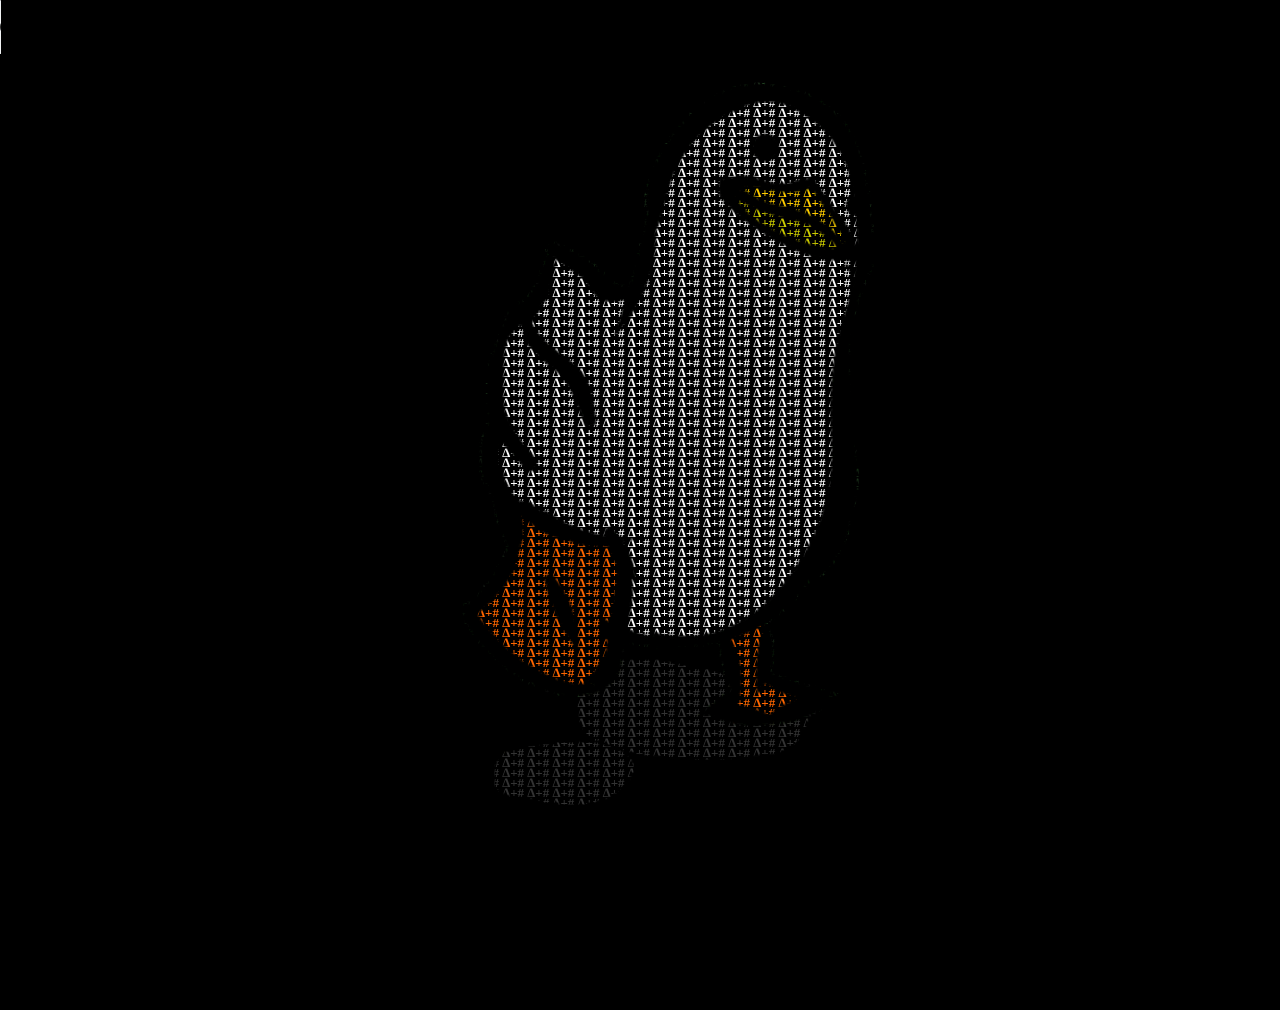
<file: html.html>
<!DOCTYPE html>
<html lang="en">
<head>
    <meta charset="UTF-8">
    <meta name="viewport" content="width=device-width, initial-scale=1.0">
    <title>Dancin</title>
    <link rel="stylesheet" href="css.css">
</head>
<body>
    <audio src="dancin.mp3" autoplay controls></audio>
    <p>
∆+# ∆+# ∆+# ∆+# ∆+# ∆+# ∆+# ∆+# ∆+# ∆+# ∆+# ∆+# ∆+# ∆+# ∆+# ∆+# ∆+# ∆+# ∆+# ∆+# ∆+# ∆+# ∆+# ∆+# ∆+# ∆+# ∆+# ∆+# ∆+# ∆+# ∆+# ∆+# ∆+# ∆+# ∆+# ∆+# ∆+# ∆+# ∆+# ∆+# ∆+# ∆+# ∆+# ∆+# ∆+# ∆+# ∆+# ∆+# ∆+# ∆+# ∆+# ∆+# ∆+# ∆+# ∆+# ∆+# ∆+# ∆+# ∆+# ∆+# ∆+# ∆+# ∆+# ∆+# ∆+# ∆+# ∆+# ∆+# ∆+# ∆+# ∆+# ∆+# ∆+# ∆+# ∆+# ∆+# ∆+# ∆+# ∆+# ∆+# ∆+# ∆+# ∆+# ∆+# ∆+# ∆+# ∆+# ∆+# ∆+# ∆+# ∆+# ∆+# ∆+# ∆+# ∆+# ∆+# ∆+# ∆+# ∆+# ∆+# ∆+# ∆+# ∆+# ∆+# ∆+# ∆+# ∆+# ∆+# ∆+# ∆+# ∆+# ∆+# ∆+# ∆+# ∆+# ∆+# ∆+# ∆+# ∆+# ∆+# ∆+# ∆+# ∆+# ∆+# ∆+# ∆+# ∆+# ∆+# ∆+# ∆+# ∆+# ∆+# ∆+# ∆+# ∆+# ∆+# ∆+# ∆+# ∆+# ∆+# ∆+# ∆+# ∆+# ∆+# ∆+# ∆+# ∆+# ∆+# ∆+# ∆+# ∆+# ∆+# ∆+# ∆+# ∆+# ∆+# ∆+# ∆+# ∆+# ∆+# ∆+# ∆+# ∆+# ∆+# ∆+# ∆+# ∆+# ∆+# ∆+# ∆+# ∆+# ∆+# ∆+# ∆+# ∆+# ∆+# ∆+# ∆+# ∆+# ∆+# ∆+# ∆+# ∆+# ∆+# ∆+# ∆+# ∆+# ∆+# ∆+# ∆+# ∆+# ∆+# ∆+# ∆+# ∆+# ∆+# ∆+# ∆+# ∆+# ∆+# ∆+# ∆+# ∆+# ∆+# ∆+# ∆+# ∆+# ∆+# ∆+# ∆+# ∆+# ∆+# ∆+# ∆+# ∆+# ∆+# ∆+# ∆+# ∆+# ∆+# ∆+# ∆+# ∆+# ∆+# ∆+# ∆+# ∆+# ∆+# ∆+# ∆+# ∆+# ∆+# ∆+# ∆+# ∆+# ∆+# ∆+# ∆+# ∆+# ∆+# ∆+# ∆+# ∆+# ∆+# ∆+# ∆+# ∆+# ∆+# ∆+# ∆+# ∆+# ∆+# ∆+# ∆+# ∆+# ∆+# ∆+# ∆+# ∆+# ∆+# ∆+# ∆+# ∆+# ∆+# ∆+# ∆+# ∆+# ∆+# ∆+# ∆+# ∆+# ∆+# ∆+# ∆+# ∆+# ∆+# ∆+# ∆+# ∆+# ∆+# ∆+# ∆+# ∆+# ∆+# ∆+# ∆+# ∆+# ∆+# ∆+# ∆+# ∆+# ∆+# ∆+# ∆+# ∆+# ∆+# ∆+# ∆+# ∆+# ∆+# ∆+# ∆+# ∆+# ∆+# ∆+# ∆+# ∆+# ∆+# ∆+# ∆+# ∆+# ∆+# ∆+# ∆+# ∆+# ∆+# ∆+# ∆+# ∆+# ∆+# ∆+# ∆+# ∆+# ∆+# ∆+# ∆+# ∆+# ∆+# ∆+# ∆+# ∆+# ∆+# ∆+# ∆+# ∆+# ∆+# ∆+# ∆+# ∆+# ∆+# ∆+# ∆+# ∆+# ∆+# ∆+# ∆+# ∆+# ∆+# ∆+# ∆+# ∆+# ∆+# ∆+# ∆+# ∆+# ∆+# ∆+# ∆+# ∆+# ∆+# ∆+# ∆+# ∆+# ∆+# ∆+# ∆+# ∆+# ∆+# ∆+# ∆+# ∆+# ∆+# ∆+# ∆+# ∆+# ∆+# ∆+# ∆+# ∆+# ∆+# ∆+# ∆+# ∆+# ∆+# ∆+# ∆+# ∆+# ∆+# ∆+# ∆+# ∆+# ∆+# ∆+# ∆+# ∆+# ∆+# ∆+# ∆+# ∆+# ∆+# ∆+# ∆+# ∆+# ∆+# ∆+# ∆+# ∆+# ∆+# ∆+# ∆+# ∆+# ∆+# ∆+# ∆+# ∆+# ∆+# ∆+# ∆+# ∆+# ∆+# ∆+# ∆+# ∆+# ∆+# ∆+# ∆+# ∆+# ∆+# ∆+# ∆+# ∆+# ∆+# ∆+# ∆+# ∆+# ∆+# ∆+# ∆+# ∆+# ∆+# ∆+# ∆+# ∆+# ∆+# ∆+# ∆+# ∆+# ∆+# ∆+# ∆+# ∆+# ∆+# ∆+# ∆+# ∆+# ∆+# ∆+# ∆+# ∆+# ∆+# ∆+# ∆+# ∆+# ∆+# ∆+# ∆+# ∆+# ∆+# ∆+# ∆+# ∆+# ∆+# ∆+# ∆+# ∆+# ∆+# ∆+# ∆+# ∆+# ∆+# ∆+# ∆+# ∆+# ∆+# ∆+# ∆+# ∆+# ∆+# ∆+# ∆+# ∆+# ∆+# ∆+# ∆+# ∆+# ∆+# ∆+# ∆+# ∆+# ∆+# ∆+# ∆+# ∆+# ∆+# ∆+# ∆+# ∆+# ∆+# ∆+# ∆+# ∆+# ∆+# ∆+# ∆+# ∆+# ∆+# ∆+# ∆+# ∆+# ∆+# ∆+# ∆+# ∆+# ∆+# ∆+# ∆+# ∆+# ∆+# ∆+# ∆+# ∆+# ∆+# ∆+# ∆+# ∆+# ∆+# ∆+# ∆+# ∆+# ∆+# ∆+# ∆+# ∆+# ∆+# ∆+# ∆+# ∆+# ∆+# ∆+# ∆+# ∆+# ∆+# ∆+# ∆+# ∆+# ∆+# ∆+# ∆+# ∆+# ∆+# ∆+# ∆+# ∆+# ∆+# ∆+# ∆+# ∆+# ∆+# ∆+# ∆+# ∆+# ∆+# ∆+# ∆+# ∆+# ∆+# ∆+# ∆+# ∆+# ∆+# ∆+# ∆+# ∆+# ∆+# ∆+# ∆+# ∆+# ∆+# ∆+# ∆+# ∆+# ∆+# ∆+# ∆+# ∆+# ∆+# ∆+# ∆+# ∆+# ∆+# ∆+# ∆+# ∆+# ∆+# ∆+# ∆+# ∆+# ∆+# ∆+# ∆+# ∆+# ∆+# ∆+# ∆+# ∆+# ∆+# ∆+# ∆+# ∆+# ∆+# ∆+# ∆+# ∆+# ∆+# ∆+# ∆+# ∆+# ∆+# ∆+# ∆+# ∆+# ∆+# ∆+# ∆+# ∆+# ∆+# ∆+# ∆+# ∆+# ∆+# ∆+# ∆+# ∆+# ∆+# ∆+# ∆+# ∆+# ∆+# ∆+# ∆+# ∆+# ∆+# ∆+# ∆+# ∆+# ∆+# ∆+# ∆+# ∆+# ∆+# ∆+# ∆+# ∆+# ∆+# ∆+# ∆+# ∆+# ∆+# ∆+# ∆+# ∆+# ∆+# ∆+# ∆+# ∆+# ∆+# ∆+# ∆+# ∆+# ∆+# ∆+# ∆+# ∆+# ∆+# ∆+# ∆+# ∆+# ∆+# ∆+# ∆+# ∆+# ∆+# ∆+# ∆+# ∆+# ∆+# ∆+# ∆+# ∆+# ∆+# ∆+# ∆+# ∆+# ∆+# ∆+# ∆+# ∆+# ∆+# ∆+# ∆+# ∆+# ∆+# ∆+# ∆+# ∆+# ∆+# ∆+# ∆+# ∆+# ∆+# ∆+# ∆+# ∆+# ∆+# ∆+# ∆+# ∆+# ∆+# ∆+# ∆+# ∆+# ∆+# ∆+# ∆+# ∆+# ∆+# ∆+# ∆+# ∆+# ∆+# ∆+# ∆+# ∆+# ∆+# ∆+# ∆+# ∆+# ∆+# ∆+# ∆+# ∆+# ∆+# ∆+# ∆+# ∆+# ∆+# ∆+# ∆+# ∆+# ∆+# ∆+# ∆+# ∆+# ∆+# ∆+# ∆+# ∆+# ∆+# ∆+# ∆+# ∆+# ∆+# ∆+# ∆+# ∆+# ∆+# ∆+# ∆+# ∆+# ∆+# ∆+# ∆+# ∆+# ∆+# ∆+# ∆+# ∆+# ∆+# ∆+# ∆+# ∆+# ∆+# ∆+# ∆+# ∆+# ∆+# ∆+# ∆+# ∆+# ∆+# ∆+# ∆+# ∆+# ∆+# ∆+# ∆+# ∆+# ∆+# ∆+# ∆+# ∆+# ∆+# ∆+# ∆+# ∆+# ∆+# ∆+# ∆+# ∆+# ∆+# ∆+# ∆+# ∆+# ∆+# ∆+# ∆+# ∆+# ∆+# ∆+# ∆+# ∆+# ∆+# ∆+# ∆+# ∆+# ∆+# ∆+# ∆+# ∆+# ∆+# ∆+# ∆+# ∆+# ∆+# ∆+# ∆+# ∆+# ∆+# ∆+# ∆+# ∆+# ∆+# ∆+# ∆+# ∆+# ∆+# ∆+# ∆+# ∆+# ∆+# ∆+# ∆+# ∆+# ∆+# ∆+# ∆+# ∆+# ∆+# ∆+# ∆+# ∆+# ∆+# ∆+# ∆+# ∆+# ∆+# ∆+# ∆+# ∆+# ∆+# ∆+# ∆+# ∆+# ∆+# ∆+# ∆+# ∆+# ∆+# ∆+# ∆+# ∆+# ∆+# ∆+# ∆+# ∆+# ∆+# ∆+# ∆+# ∆+# ∆+# ∆+# ∆+# ∆+# ∆+# ∆+# ∆+# ∆+# ∆+# ∆+# ∆+# ∆+# ∆+# ∆+# ∆+# ∆+# ∆+# ∆+# ∆+# ∆+# ∆+# ∆+# ∆+# ∆+# ∆+# ∆+# ∆+# ∆+# ∆+# ∆+# ∆+# ∆+# ∆+# ∆+# ∆+# ∆+# ∆+# ∆+# ∆+# ∆+# ∆+# ∆+# ∆+# ∆+# ∆+# ∆+# ∆+# ∆+# ∆+# ∆+# ∆+# ∆+# ∆+# ∆+# ∆+# ∆+# ∆+# ∆+# ∆+# ∆+# ∆+# ∆+# ∆+# ∆+# ∆+# ∆+# ∆+# ∆+# ∆+# ∆+# ∆+# ∆+# ∆+# ∆+# ∆+# ∆+# ∆+# ∆+# ∆+# ∆+# ∆+# ∆+# ∆+# ∆+# ∆+# ∆+# ∆+# ∆+# ∆+# ∆+# ∆+# ∆+# ∆+# ∆+# ∆+# ∆+# ∆+# ∆+# ∆+# ∆+# ∆+# ∆+# ∆+# ∆+# ∆+# ∆+# ∆+# ∆+# ∆+# ∆+# ∆+# ∆+# ∆+# ∆+# ∆+# ∆+# ∆+# ∆+# ∆+# ∆+# ∆+# ∆+# ∆+# ∆+# ∆+# ∆+# ∆+# ∆+# ∆+# ∆+# ∆+# ∆+# ∆+# ∆+# ∆+# ∆+# ∆+# ∆+# ∆+# ∆+# ∆+# ∆+# ∆+# ∆+# ∆+# ∆+# ∆+# ∆+# ∆+# ∆+# ∆+# ∆+# ∆+# ∆+# ∆+# ∆+# ∆+# ∆+# ∆+# ∆+# ∆+# ∆+# ∆+# ∆+# ∆+# ∆+# ∆+# ∆+# ∆+# ∆+# ∆+# ∆+# ∆+# ∆+# ∆+# ∆+# ∆+# ∆+# ∆+# ∆+# ∆+# ∆+# ∆+# ∆+# ∆+# ∆+# ∆+# ∆+# ∆+# ∆+# ∆+# ∆+# ∆+# ∆+# ∆+# ∆+# ∆+# ∆+# ∆+# ∆+# ∆+# ∆+# ∆+# ∆+# ∆+# ∆+# ∆+# ∆+# ∆+# ∆+# ∆+# ∆+# ∆+# ∆+# ∆+# ∆+# ∆+# ∆+# ∆+# ∆+# ∆+# ∆+# ∆+# ∆+# ∆+# ∆+# ∆+# ∆+# ∆+# ∆+# ∆+# ∆+# ∆+# ∆+# ∆+# ∆+# ∆+# ∆+# ∆+# ∆+# ∆+# ∆+# ∆+# ∆+# ∆+# ∆+# ∆+# ∆+# ∆+# ∆+# ∆+# ∆+# ∆+# ∆+# ∆+# ∆+# ∆+# ∆+# ∆+# ∆+# ∆+# ∆+# ∆+# ∆+# ∆+# ∆+# ∆+# ∆+# ∆+# ∆+# ∆+# ∆+# ∆+# ∆+# ∆+# ∆+# ∆+# ∆+# ∆+# ∆+# ∆+# ∆+# ∆+# ∆+# ∆+# ∆+# ∆+# ∆+# ∆+# ∆+# ∆+# ∆+# ∆+# ∆+# ∆+# ∆+# ∆+# ∆+# ∆+# ∆+# ∆+# ∆+# ∆+# ∆+# ∆+# ∆+# ∆+# ∆+# ∆+# ∆+# ∆+# ∆+# ∆+# ∆+# ∆+# ∆+# ∆+# ∆+# ∆+# ∆+# ∆+# ∆+# ∆+# ∆+# ∆+# ∆+# ∆+# ∆+# ∆+# ∆+# ∆+# ∆+# ∆+# ∆+# ∆+# ∆+# ∆+# ∆+# ∆+# ∆+# ∆+# ∆+# ∆+# ∆+# ∆+# ∆+# ∆+# ∆+# ∆+# ∆+# ∆+# ∆+# ∆+# ∆+# ∆+# ∆+# ∆+# ∆+# ∆+# ∆+# ∆+# ∆+# ∆+# ∆+# ∆+# ∆+# ∆+# ∆+# ∆+# ∆+# ∆+# ∆+# ∆+# ∆+# ∆+# ∆+# ∆+# ∆+# ∆+# ∆+# ∆+# ∆+# ∆+# ∆+# ∆+# ∆+# ∆+# ∆+# ∆+# ∆+# ∆+# ∆+# ∆+# ∆+# ∆+# ∆+# ∆+# ∆+# ∆+# ∆+# ∆+# ∆+# ∆+# ∆+# ∆+# ∆+# ∆+# ∆+# ∆+# ∆+# ∆+# ∆+# ∆+# ∆+# ∆+# ∆+# ∆+# ∆+# ∆+# ∆+# ∆+# ∆+# ∆+# ∆+# ∆+# ∆+# ∆+# ∆+# ∆+# ∆+# ∆+# ∆+# ∆+# ∆+# ∆+# ∆+# ∆+# ∆+# ∆+# ∆+# ∆+# ∆+# ∆+# ∆+# ∆+# ∆+# ∆+# ∆+# ∆+# ∆+# ∆+# ∆+# ∆+# ∆+# ∆+# ∆+# ∆+# ∆+# ∆+# ∆+# ∆+# ∆+# ∆+# ∆+# ∆+# ∆+# ∆+# ∆+# ∆+# ∆+# ∆+# ∆+# ∆+# ∆+# ∆+# ∆+# ∆+# ∆+# ∆+# ∆+# ∆+# ∆+# ∆+# ∆+# ∆+# ∆+# ∆+# ∆+# ∆+# ∆+# ∆+# ∆+# ∆+# ∆+# ∆+# ∆+# ∆+# ∆+# ∆+# ∆+# ∆+# ∆+# ∆+# ∆+# ∆+# ∆+# ∆+# ∆+# ∆+# ∆+# ∆+# ∆+# ∆+# ∆+# ∆+# ∆+# ∆+# ∆+# ∆+# ∆+# ∆+# ∆+# ∆+# ∆+# ∆+# ∆+# ∆+# ∆+# ∆+# ∆+# ∆+# ∆+# ∆+# ∆+# ∆+# ∆+# ∆+# ∆+# ∆+# ∆+# ∆+# ∆+# ∆+# ∆+# ∆+# ∆+# ∆+# ∆+# ∆+# ∆+# ∆+# ∆+# ∆+# ∆+# ∆+# ∆+# ∆+# ∆+# ∆+# ∆+# ∆+# ∆+# ∆+# ∆+# ∆+# ∆+# ∆+# ∆+# ∆+# ∆+# ∆+# ∆+# ∆+# ∆+# ∆+# ∆+# ∆+# ∆+# ∆+# ∆+# ∆+# ∆+# ∆+# ∆+# ∆+# ∆+# ∆+# ∆+# ∆+# ∆+# ∆+# ∆+# ∆+# ∆+# ∆+# ∆+# ∆+# ∆+# ∆+# ∆+# ∆+# ∆+# ∆+# ∆+# ∆+# ∆+# ∆+# ∆+# ∆+# ∆+# ∆+# ∆+# ∆+# ∆+# ∆+# ∆+# ∆+# ∆+# ∆+# ∆+# ∆+# ∆+# ∆+# ∆+# ∆+# ∆+# ∆+# ∆+# ∆+# ∆+# ∆+# ∆+# ∆+# ∆+# ∆+# ∆+# ∆+# ∆+# ∆+# ∆+# ∆+# ∆+# ∆+# ∆+# ∆+# ∆+# ∆+# ∆+# ∆+# ∆+# ∆+# ∆+# ∆+# ∆+# ∆+# ∆+# ∆+# ∆+# ∆+# ∆+# ∆+# ∆+# ∆+# ∆+# ∆+# ∆+# ∆+# ∆+# ∆+# ∆+# ∆+# ∆+# ∆+# ∆+# ∆+# ∆+# ∆+# ∆+# ∆+# ∆+# ∆+# ∆+# ∆+# ∆+# ∆+# ∆+# ∆+# ∆+# ∆+# ∆+# ∆+# ∆+# ∆+# ∆+# ∆+# ∆+# ∆+# ∆+# ∆+# ∆+# ∆+# ∆+# ∆+# ∆+# ∆+# ∆+# ∆+# ∆+# ∆+# ∆+# ∆+# ∆+# ∆+# ∆+# ∆+# ∆+# ∆+# ∆+# ∆+# ∆+# ∆+# ∆+# ∆+# ∆+# ∆+# ∆+# ∆+# ∆+# ∆+# ∆+# ∆+# ∆+# ∆+# ∆+# ∆+# ∆+# ∆+# ∆+# ∆+# ∆+# ∆+# ∆+# ∆+# ∆+# ∆+# ∆+# ∆+# ∆+# ∆+# ∆+# ∆+# ∆+# ∆+# ∆+# ∆+# ∆+# ∆+# ∆+# ∆+# ∆+# ∆+# ∆+# ∆+# ∆+# ∆+# ∆+# ∆+# ∆+# ∆+# ∆+# ∆+# ∆+# ∆+# ∆+# ∆+# ∆+# ∆+# ∆+# ∆+# ∆+# ∆+# ∆+# ∆+# ∆+# ∆+# ∆+# ∆+# ∆+# ∆+# ∆+# ∆+# ∆+# ∆+# ∆+# ∆+# ∆+# ∆+# ∆+# ∆+# ∆+# ∆+# ∆+# ∆+# ∆+# ∆+# ∆+# ∆+# ∆+# ∆+# ∆+# ∆+# ∆+# ∆+# ∆+# ∆+# ∆+# ∆+# ∆+# ∆+# ∆+# ∆+# ∆+# ∆+# ∆+# ∆+# ∆+# ∆+# ∆+# ∆+# ∆+# ∆+# ∆+# ∆+# ∆+# ∆+# ∆+# ∆+# ∆+# ∆+# ∆+# ∆+# ∆+# ∆+# ∆+# ∆+# ∆+# ∆+# ∆+# ∆+# ∆+# ∆+# ∆+# ∆+# ∆+# ∆+# ∆+# ∆+# ∆+# ∆+# ∆+# ∆+# ∆+# ∆+# ∆+# ∆+# ∆+# ∆+# ∆+# ∆+# ∆+# ∆+# ∆+# ∆+# ∆+# ∆+# ∆+# ∆+# ∆+# ∆+# ∆+# ∆+# ∆+# ∆+# ∆+# ∆+# ∆+# ∆+# ∆+# ∆+# ∆+# ∆+# ∆+# ∆+# ∆+# ∆+# ∆+# ∆+# ∆+# ∆+# ∆+# ∆+# ∆+# ∆+# ∆+# ∆+# ∆+# ∆+# ∆+# ∆+# ∆+# ∆+# ∆+# ∆+# ∆+# ∆+# ∆+# ∆+# ∆+# ∆+# ∆+# ∆+# ∆+# ∆+# ∆+# ∆+# ∆+# ∆+# ∆+# ∆+# ∆+# ∆+# ∆+# ∆+# ∆+# ∆+# ∆+# ∆+# ∆+# ∆+# ∆+# ∆+# ∆+# ∆+# ∆+# ∆+# ∆+# ∆+# ∆+# ∆+# ∆+# ∆+# ∆+# ∆+# ∆+# ∆+# ∆+# ∆+# ∆+# ∆+# ∆+# ∆+# ∆+# ∆+# ∆+# ∆+# ∆+# ∆+# ∆+# ∆+# ∆+# ∆+# ∆+# ∆+# ∆+# ∆+# ∆+# ∆+# ∆+# ∆+# ∆+# ∆+# ∆+# ∆+# ∆+# ∆+# ∆+# ∆+# ∆+# ∆+# ∆+# ∆+# ∆+# ∆+# ∆+# ∆+# ∆+# ∆+# ∆+# ∆+# ∆+# ∆+# ∆+# ∆+# ∆+# ∆+# ∆+# ∆+# ∆+# ∆+# ∆+# ∆+# ∆+# ∆+# ∆+# ∆+# ∆+# ∆+# ∆+# ∆+# ∆+# ∆+# ∆+# ∆+# ∆+# ∆+# ∆+# ∆+# ∆+# ∆+# ∆+# ∆+# ∆+# ∆+# ∆+# ∆+# ∆+# ∆+# ∆+# ∆+# ∆+# ∆+# ∆+# ∆+# ∆+# ∆+# ∆+# ∆+# ∆+# ∆+# ∆+# ∆+# ∆+# ∆+# ∆+# ∆+# ∆+# ∆+# ∆+# ∆+# ∆+# ∆+# ∆+# ∆+# ∆+# ∆+# ∆+# ∆+# ∆+# ∆+# ∆+# ∆+# ∆+# ∆+# ∆+# ∆+# ∆+# ∆+# ∆+# ∆+# ∆+# ∆+# ∆+# ∆+# ∆+# ∆+# ∆+# ∆+# ∆+# ∆+# ∆+# ∆+# ∆+# ∆+# ∆+# ∆+# ∆+# ∆+# ∆+# ∆+# ∆+# ∆+# ∆+# ∆+# ∆+# ∆+# ∆+# ∆+# ∆+# ∆+# ∆+# ∆+# ∆+# ∆+# ∆+# ∆+# ∆+# ∆+# ∆+# ∆+# ∆+# ∆+# ∆+# ∆+# ∆+# ∆+# ∆+# ∆+# ∆+# ∆+# ∆+# ∆+# ∆+# ∆+# ∆+# ∆+# ∆+# ∆+# ∆+# ∆+# ∆+# ∆+# ∆+# ∆+# ∆+# ∆+# ∆+# ∆+# ∆+# ∆+# ∆+# ∆+# ∆+# ∆+# ∆+# ∆+# ∆+# ∆+# ∆+# ∆+# ∆+# ∆+# ∆+# ∆+# ∆+# ∆+# ∆+# ∆+# ∆+# ∆+# ∆+# ∆+# ∆+# ∆+# ∆+# ∆+# ∆+# ∆+# ∆+# ∆+# ∆+# ∆+# ∆+# ∆+# ∆+# ∆+# ∆+# ∆+# ∆+# ∆+# ∆+# ∆+# ∆+# ∆+# ∆+# ∆+# ∆+# ∆+# ∆+# ∆+# ∆+# ∆+# ∆+# ∆+# ∆+# ∆+# ∆+# ∆+# ∆+# ∆+# ∆+# ∆+# ∆+# ∆+# ∆+# ∆+# ∆+# ∆+# ∆+# ∆+# ∆+# ∆+# ∆+# ∆+# ∆+# ∆+# ∆+# ∆+# ∆+# ∆+# ∆+# ∆+# ∆+# ∆+# ∆+# ∆+# ∆+# ∆+# ∆+# ∆+# ∆+# ∆+# ∆+# ∆+# ∆+# ∆+# ∆+# ∆+# ∆+# ∆+# ∆+# ∆+# ∆+# ∆+# ∆+# ∆+# ∆+# ∆+# ∆+# ∆+# ∆+# ∆+# ∆+# ∆+# ∆+# ∆+# ∆+# ∆+# ∆+# ∆+# ∆+# ∆+# ∆+# ∆+# ∆+# ∆+# ∆+# ∆+# ∆+# ∆+# ∆+# ∆+# ∆+# ∆+# ∆+# ∆+# ∆+# ∆+# ∆+# ∆+# ∆+# ∆+# ∆+# ∆+# ∆+# ∆+# ∆+# ∆+# ∆+# ∆+# ∆+# ∆+# ∆+# ∆+# ∆+# ∆+# ∆+# ∆+# ∆+# ∆+# ∆+# ∆+# ∆+# ∆+# ∆+# ∆+# ∆+# ∆+# ∆+# ∆+# ∆+# ∆+# ∆+# ∆+# ∆+# ∆+# ∆+# ∆+# ∆+# ∆+# ∆+# ∆+# ∆+# ∆+# ∆+# ∆+# ∆+# ∆+# ∆+# ∆+# ∆+# ∆+# ∆+# ∆+# ∆+# ∆+# ∆+# ∆+# ∆+# ∆+# ∆+# ∆+# ∆+# ∆+# ∆+# ∆+# ∆+# ∆+# ∆+# ∆+# ∆+# ∆+# ∆+# ∆+# ∆+# ∆+# ∆+# ∆+# ∆+# ∆+# ∆+# ∆+# ∆+# ∆+# ∆+# ∆+# ∆+# ∆+# ∆+# ∆+# ∆+# ∆+# ∆+# ∆+# ∆+# ∆+# ∆+# ∆+# ∆+# ∆+# ∆+# ∆+# ∆+# ∆+# ∆+# ∆+# ∆+# ∆+# ∆+# ∆+# ∆+# ∆+# ∆+# ∆+# ∆+# ∆+# ∆+# ∆+# ∆+# ∆+# ∆+# ∆+# ∆+# ∆+# ∆+# ∆+# ∆+# ∆+# ∆+# ∆+# ∆+# ∆+# ∆+# ∆+# ∆+# ∆+# ∆+# ∆+# ∆+# ∆+# ∆+# ∆+# ∆+# ∆+# ∆+# ∆+# ∆+# ∆+# ∆+# ∆+# ∆+# ∆+# ∆+# ∆+# ∆+# ∆+# ∆+# ∆+# ∆+# ∆+# ∆+# ∆+# ∆+# ∆+# ∆+# ∆+# ∆+# ∆+# ∆+# ∆+# ∆+# ∆+# ∆+# ∆+# ∆+# ∆+# ∆+# ∆+# ∆+# ∆+# ∆+# ∆+# ∆+# ∆+# ∆+# ∆+# ∆+# ∆+# ∆+# ∆+# ∆+# ∆+# ∆+# ∆+# ∆+# ∆+# ∆+# ∆+# ∆+# ∆+# ∆+# ∆+# ∆+# ∆+# ∆+# ∆+# ∆+# ∆+# ∆+# ∆+# ∆+# ∆+# ∆+# ∆+# ∆+# ∆+# ∆+# ∆+# ∆+# ∆+# ∆+# ∆+# ∆+# ∆+# ∆+# ∆+# ∆+# ∆+# ∆+# ∆+# ∆+# ∆+# ∆+# ∆+# ∆+# ∆+# ∆+# ∆+# ∆+# ∆+# ∆+# ∆+# ∆+# ∆+# ∆+# ∆+# ∆+# ∆+# ∆+# ∆+# ∆+# ∆+# ∆+# ∆+# ∆+# ∆+# ∆+# ∆+# ∆+# ∆+# ∆+# ∆+# ∆+# ∆+# ∆+# ∆+# ∆+# ∆+# ∆+# ∆+# ∆+# ∆+# ∆+# ∆+# ∆+# ∆+# ∆+# ∆+# ∆+# ∆+# ∆+# ∆+# ∆+# ∆+# ∆+# ∆+# ∆+# ∆+# ∆+# ∆+# ∆+# ∆+# ∆+# ∆+# ∆+# ∆+# ∆+# ∆+# ∆+# ∆+# ∆+# ∆+# ∆+# ∆+# ∆+# ∆+# ∆+# ∆+# ∆+# ∆+# ∆+# ∆+# ∆+# ∆+# ∆+# ∆+# ∆+# ∆+# ∆+# ∆+# ∆+# ∆+# ∆+# ∆+# ∆+# ∆+# ∆+# ∆+# ∆+# ∆+# ∆+# ∆+# ∆+# ∆+# ∆+# ∆+# ∆+# ∆+# ∆+# ∆+# ∆+# ∆+# ∆+# ∆+# ∆+# ∆+# ∆+# ∆+# ∆+# ∆+# ∆+# ∆+# ∆+# ∆+# ∆+# ∆+# ∆+# ∆+# ∆+# ∆+# ∆+# ∆+# ∆+# ∆+# ∆+# ∆+# ∆+# ∆+# ∆+# ∆+# ∆+# ∆+# ∆+# ∆+# ∆+# ∆+# ∆+# ∆+# ∆+# ∆+# ∆+# ∆+# ∆+# ∆+# ∆+# ∆+# ∆+# ∆+# ∆+# ∆+# ∆+# ∆+# ∆+# ∆+# ∆+# ∆+# ∆+# ∆+# ∆+# ∆+# ∆+# ∆+# ∆+# ∆+# ∆+# ∆+# ∆+# ∆+# ∆+# ∆+# ∆+# ∆+# ∆+# ∆+# ∆+# ∆+# ∆+# ∆+# ∆+# ∆+# ∆+# ∆+# ∆+# ∆+# ∆+# ∆+# ∆+# ∆+# ∆+# ∆+# ∆+# ∆+# ∆+# ∆+# ∆+# ∆+# ∆+# ∆+# ∆+# ∆+# ∆+# ∆+# ∆+# ∆+# ∆+# ∆+# ∆+# ∆+# ∆+# ∆+# ∆+# ∆+# ∆+# ∆+# ∆+# ∆+# ∆+# ∆+# ∆+# ∆+# ∆+# ∆+# ∆+# ∆+# ∆+# ∆+# ∆+# ∆+# ∆+# ∆+# ∆+# ∆+# ∆+# ∆+# ∆+# ∆+# ∆+# ∆+# ∆+# ∆+# ∆+# ∆+# ∆+# ∆+# ∆+# ∆+# ∆+# ∆+# ∆+# ∆+# ∆+# ∆+# ∆+# ∆+# ∆+# ∆+# ∆+# ∆+# ∆+# ∆+# ∆+# ∆+# ∆+# ∆+# ∆+# ∆+# ∆+# ∆+# ∆+# ∆+# ∆+# ∆+# ∆+# ∆+# ∆+# ∆+# ∆+# ∆+# ∆+# ∆+# ∆+# ∆+# ∆+# ∆+# ∆+# ∆+# ∆+# ∆+# ∆+# ∆+# ∆+# ∆+# ∆+# ∆+# ∆+# ∆+# ∆+# ∆+# ∆+# ∆+# ∆+# ∆+# ∆+# ∆+# ∆+# ∆+# ∆+# ∆+# ∆+# ∆+# ∆+# ∆+# ∆+# ∆+# ∆+# ∆+# ∆+# ∆+# ∆+# ∆+# ∆+# ∆+# ∆+# ∆+# ∆+# ∆+# ∆+# ∆+# ∆+# ∆+# ∆+# ∆+# ∆+# ∆+# ∆+# ∆+# ∆+# ∆+# ∆+# ∆+# ∆+# ∆+# ∆+# ∆+# ∆+# ∆+# ∆+# ∆+# ∆+# ∆+# ∆+# ∆+# ∆+# ∆+# ∆+# ∆+# ∆+# ∆+# ∆+# ∆+# ∆+# ∆+# ∆+# ∆+# ∆+# ∆+# ∆+# ∆+# ∆+# ∆+# ∆+# ∆+# ∆+# ∆+# ∆+# ∆+# ∆+# ∆+# ∆+# ∆+# ∆+# ∆+# ∆+# ∆+# ∆+# ∆+# ∆+# ∆+# ∆+# ∆+# ∆+# ∆+# ∆+# ∆+# ∆+# ∆+# ∆+# ∆+# ∆+# ∆+# ∆+# ∆+# ∆+# ∆+# ∆+# ∆+# ∆+# ∆+# ∆+# ∆+# ∆+# ∆+# ∆+# ∆+# ∆+# ∆+# ∆+# ∆+# ∆+# ∆+# ∆+# ∆+# ∆+# ∆+# ∆+# ∆+# ∆+# ∆+# ∆+# ∆+# ∆+# ∆+# ∆+# ∆+# ∆+# ∆+# ∆+# ∆+# ∆+# ∆+# ∆+# ∆+# ∆+# ∆+# ∆+# ∆+# ∆+# ∆+# ∆+# ∆+# ∆+# ∆+# ∆+# ∆+# ∆+# ∆+# ∆+# ∆+# ∆+# ∆+# ∆+# ∆+# ∆+# ∆+# ∆+# ∆+# ∆+# ∆+# ∆+# ∆+# ∆+# ∆+# ∆+# ∆+# ∆+# ∆+# ∆+# ∆+# ∆+# ∆+# ∆+# ∆+# ∆+# ∆+# ∆+# ∆+# ∆+# ∆+# ∆+# ∆+# ∆+# ∆+# ∆+# ∆+# ∆+# ∆+# ∆+# ∆+# ∆+# ∆+# ∆+# ∆+# ∆+# ∆+# ∆+# ∆+# ∆+# ∆+# ∆+# ∆+# ∆+# ∆+# ∆+# ∆+# ∆+# ∆+# ∆+# ∆+# ∆+# ∆+# ∆+# ∆+# ∆+# ∆+# ∆+# ∆+# ∆+# ∆+# ∆+# ∆+# ∆+# ∆+# ∆+# ∆+# ∆+# ∆+# ∆+# ∆+# ∆+# ∆+# ∆+# ∆+# ∆+# ∆+# ∆+# ∆+# ∆+# ∆+# ∆+# ∆+# ∆+# ∆+# ∆+# ∆+# ∆+# ∆+# ∆+# ∆+# ∆+# ∆+# ∆+# ∆+# ∆+# ∆+# ∆+# ∆+# ∆+# ∆+# ∆+# ∆+# ∆+# ∆+# ∆+# ∆+# ∆+# ∆+# ∆+# ∆+# ∆+# ∆+# ∆+# ∆+# ∆+# ∆+# ∆+# ∆+# ∆+# ∆+# ∆+# ∆+# ∆+# ∆+# ∆+# ∆+# ∆+# ∆+# ∆+# ∆+# ∆+# ∆+# ∆+# ∆+# ∆+# ∆+# ∆+# ∆+# ∆+# ∆+# ∆+# ∆+# ∆+# ∆+# ∆+# ∆+# ∆+# ∆+# ∆+# ∆+# ∆+# ∆+# ∆+# ∆+# ∆+# ∆+# ∆+# ∆+# ∆+# ∆+# ∆+# ∆+# ∆+# ∆+# ∆+# ∆+# ∆+# ∆+# ∆+# ∆+# ∆+# ∆+# ∆+# ∆+# ∆+# ∆+# ∆+# ∆+# ∆+# ∆+# ∆+# ∆+# ∆+# ∆+# ∆+# ∆+# ∆+# ∆+# ∆+# ∆+# ∆+# ∆+# ∆+# ∆+# ∆+# ∆+# ∆+# ∆+# ∆+# ∆+# ∆+# ∆+# ∆+# ∆+# ∆+# ∆+# ∆+# ∆+# ∆+# ∆+# ∆+# ∆+# ∆+# ∆+# ∆+# ∆+# ∆+# ∆+# ∆+# ∆+# ∆+# ∆+# ∆+# ∆+# ∆+# ∆+# ∆+# ∆+# ∆+# ∆+# ∆+# ∆+# ∆+# ∆+# ∆+# ∆+# ∆+# ∆+# ∆+# ∆+# ∆+# ∆+# ∆+# ∆+# ∆+# ∆+# ∆+# ∆+# ∆+# ∆+# ∆+# ∆+# ∆+# ∆+# ∆+# ∆+# ∆+# ∆+# ∆+# ∆+# ∆+# ∆+# ∆+# ∆+# ∆+# ∆+# ∆+# ∆+# ∆+# ∆+# ∆+# ∆+# ∆+# ∆+# ∆+# ∆+# ∆+# ∆+# ∆+# ∆+# ∆+# ∆+# ∆+# ∆+# ∆+# ∆+# ∆+# ∆+# ∆+# ∆+# ∆+# ∆+# ∆+# ∆+# ∆+# ∆+# ∆+# ∆+# ∆+# ∆+# ∆+# ∆+# ∆+# ∆+# ∆+# ∆+# ∆+# ∆+# ∆+# ∆+# ∆+# ∆+# ∆+# ∆+# ∆+# ∆+# ∆+# ∆+# ∆+# ∆+# ∆+# ∆+# ∆+# ∆+# ∆+# ∆+# ∆+# ∆+# ∆+# ∆+# ∆+# ∆+# ∆+# ∆+# ∆+# ∆+# ∆+# ∆+# ∆+# ∆+# ∆+# ∆+# ∆+# ∆+# ∆+# ∆+# ∆+# ∆+# ∆+# ∆+# ∆+# ∆+# ∆+# ∆+# ∆+# ∆+# ∆+# ∆+# ∆+# ∆+# ∆+# ∆+# ∆+# ∆+# ∆+# ∆+# ∆+# ∆+# ∆+# ∆+# ∆+# ∆+# ∆+# ∆+# ∆+# ∆+# ∆+# ∆+# ∆+# ∆+# ∆+# ∆+# ∆+# ∆+# ∆+# ∆+# ∆+# ∆+# ∆+# ∆+# ∆+# ∆+# ∆+# ∆+# ∆+# ∆+# ∆+# ∆+# ∆+# ∆+# ∆+# ∆+# ∆+# ∆+# ∆+# ∆+# ∆+# ∆+# ∆+# ∆+# ∆+# ∆+# ∆+# ∆+# ∆+# ∆+# ∆+# ∆+# ∆+# ∆+# ∆+# ∆+# ∆+# ∆+# ∆+# ∆+# ∆+# ∆+# ∆+# ∆+# ∆+# ∆+# ∆+# ∆+# ∆+# ∆+# ∆+# ∆+# ∆+# ∆+# ∆+# ∆+# ∆+# ∆+# ∆+# ∆+# ∆+# ∆+# ∆+# ∆+# ∆+# ∆+# ∆+# ∆+# ∆+# ∆+# ∆+# ∆+# ∆+# ∆+# ∆+# ∆+# ∆+# ∆+# ∆+# ∆+# ∆+# ∆+# ∆+# ∆+# ∆+# ∆+# ∆+# ∆+# ∆+# ∆+# ∆+# ∆+# ∆+# ∆+# ∆+# ∆+# ∆+# ∆+# ∆+# ∆+# ∆+# ∆+# ∆+# ∆+# ∆+# ∆+# ∆+# ∆+# ∆+# ∆+# ∆+# ∆+# ∆+# ∆+# ∆+# ∆+# ∆+# ∆+# ∆+# ∆+# ∆+# ∆+# ∆+# ∆+# ∆+# ∆+# ∆+# ∆+# ∆+# ∆+# ∆+# ∆+# ∆+# ∆+# ∆+# ∆+# ∆+# ∆+# ∆+# ∆+# ∆+# ∆+# ∆+# ∆+# ∆+# ∆+# ∆+# ∆+# ∆+# ∆+# ∆+# ∆+# ∆+# ∆+# ∆+# ∆+# ∆+# ∆+# ∆+# ∆+# ∆+# ∆+# ∆+# ∆+# ∆+# ∆+# ∆+# ∆+# ∆+# ∆+# ∆+# ∆+# ∆+# ∆+# ∆+# ∆+# ∆+# ∆+# ∆+# ∆+# ∆+# ∆+# ∆+# ∆+# ∆+# ∆+# ∆+# ∆+# ∆+# ∆+# ∆+# ∆+# ∆+# ∆+# ∆+# ∆+# ∆+# ∆+# ∆+# ∆+# ∆+# ∆+# ∆+# ∆+# ∆+# ∆+# ∆+# ∆+# ∆+# ∆+# ∆+# ∆+# ∆+# ∆+# ∆+# ∆+# ∆+# ∆+# ∆+# ∆+# ∆+# ∆+# ∆+# ∆+# ∆+# ∆+# ∆+# ∆+# ∆+# ∆+# ∆+# ∆+# ∆+# ∆+# ∆+# ∆+# ∆+# ∆+# ∆+# ∆+# ∆+# ∆+# ∆+# ∆+# ∆+# ∆+# ∆+# ∆+# ∆+# ∆+# ∆+# ∆+# ∆+# ∆+# ∆+# ∆+# ∆+# ∆+# ∆+# ∆+# ∆+# ∆+# ∆+# ∆+# ∆+# ∆+# ∆+# ∆+# ∆+# ∆+# ∆+# ∆+# ∆+# ∆+# ∆+# ∆+# ∆+# ∆+# ∆+# ∆+# ∆+# ∆+# ∆+# ∆+# ∆+# ∆+# ∆+# ∆+# ∆+# ∆+# ∆+# ∆+# ∆+# ∆+# ∆+# ∆+# ∆+# ∆+# ∆+# ∆+# ∆+# ∆+# ∆+# ∆+# ∆+# ∆+# ∆+# ∆+# ∆+# ∆+# ∆+# ∆+# ∆+# ∆+# ∆+# ∆+# ∆+# ∆+# ∆+# ∆+# ∆+# ∆+# ∆+# ∆+# ∆+# ∆+# ∆+# ∆+# ∆+# ∆+# ∆+# ∆+# ∆+# ∆+# ∆+# ∆+# ∆+# ∆+# ∆+# ∆+# ∆+# ∆+# ∆+# ∆+# ∆+# ∆+# ∆+# ∆+# ∆+# ∆+# ∆+# ∆+# ∆+# ∆+# ∆+# ∆+# ∆+# ∆+# ∆+# ∆+# ∆+# ∆+# ∆+# ∆+# ∆+# ∆+# ∆+# ∆+# ∆+# ∆+# ∆+# ∆+# ∆+# ∆+# ∆+# ∆+# ∆+# ∆+# ∆+# ∆+# ∆+# ∆+# ∆+# ∆+# ∆+# ∆+# ∆+# ∆+# ∆+# ∆+# ∆+# ∆+# ∆+# ∆+# ∆+# ∆+# ∆+# ∆+# ∆+# ∆+# ∆+# ∆+# ∆+# ∆+# ∆+# ∆+# ∆+# ∆+# ∆+# ∆+# ∆+# ∆+# ∆+# ∆+# ∆+# ∆+# ∆+# ∆+# ∆+# ∆+# ∆+# ∆+# ∆+# ∆+# ∆+# ∆+# ∆+# ∆+# ∆+# ∆+# ∆+# ∆+# ∆+# ∆+# ∆+# ∆+# ∆+# ∆+# ∆+# ∆+# ∆+# ∆+# ∆+# ∆+# ∆+# ∆+# ∆+# ∆+# ∆+# ∆+# ∆+# ∆+# ∆+# ∆+# ∆+# ∆+# ∆+# ∆+# ∆+# ∆+# ∆+# ∆+# ∆+# ∆+# ∆+# ∆+# ∆+# ∆+# ∆+# ∆+# ∆+# ∆+# ∆+# ∆+# ∆+# ∆+# ∆+# ∆+# ∆+# ∆+# ∆+# ∆+# ∆+# ∆+# ∆+# ∆+# ∆+# ∆+# ∆+# ∆+# ∆+# ∆+# ∆+# ∆+# ∆+# ∆+# ∆+# ∆+# ∆+# ∆+# ∆+# ∆+# ∆+# ∆+# ∆+# ∆+# ∆+# ∆+# ∆+# ∆+# ∆+# ∆+# ∆+# ∆+# ∆+# ∆+# ∆+# ∆+# ∆+# ∆+# ∆+# ∆+# ∆+# ∆+# ∆+# ∆+# ∆+# ∆+# ∆+# ∆+# ∆+# ∆+# ∆+# ∆+# ∆+# ∆+# ∆+# ∆+# ∆+# ∆+# ∆+# ∆+# ∆+# ∆+# ∆+# ∆+# ∆+# ∆+# ∆+# ∆+# ∆+# ∆+# ∆+# ∆+# ∆+# ∆+# ∆+# ∆+# ∆+# ∆+# ∆+# ∆+# ∆+# ∆+# ∆+# ∆+# ∆+# ∆+# ∆+# ∆+# ∆+# ∆+# ∆+# ∆+# ∆+# ∆+# ∆+# ∆+# ∆+# ∆+# ∆+# ∆+# ∆+# ∆+# ∆+# ∆+# ∆+# ∆+# ∆+# ∆+# ∆+# ∆+# ∆+# ∆+# ∆+# ∆+# ∆+# ∆+# ∆+# ∆+# ∆+# ∆+# ∆+# ∆+# ∆+# ∆+# ∆+# ∆+# ∆+# ∆+# ∆+# ∆+# ∆+# ∆+# ∆+# ∆+# ∆+# ∆+# ∆+# ∆+# ∆+# ∆+# ∆+# ∆+# ∆+# ∆+# ∆+# ∆+# ∆+# ∆+# ∆+# ∆+# ∆+# ∆+# ∆+# ∆+# ∆+# ∆+# ∆+# ∆+# ∆+# ∆+# ∆+# ∆+# ∆+# ∆+# ∆+# ∆+# ∆+# ∆+# ∆+# ∆+# ∆+# ∆+# ∆+# ∆+# ∆+# ∆+# ∆+# ∆+# ∆+# ∆+# ∆+# ∆+# ∆+# ∆+# ∆+# ∆+# ∆+# ∆+# ∆+# ∆+# ∆+# ∆+# ∆+# ∆+# ∆+# ∆+# ∆+# ∆+# ∆+# ∆+# ∆+# ∆+# ∆+# ∆+# ∆+# ∆+# ∆+# ∆+# ∆+# ∆+# ∆+# ∆+# ∆+# ∆+# ∆+# ∆+# ∆+# ∆+# ∆+# ∆+# ∆+# ∆+# ∆+# ∆+# ∆+# ∆+# ∆+# ∆+# ∆+# ∆+# ∆+# ∆+# ∆+# ∆+# ∆+# ∆+# ∆+# ∆+# ∆+# ∆+# ∆+# ∆+# ∆+# ∆+# ∆+# ∆+# ∆+# ∆+# ∆+# ∆+# ∆+# ∆+# ∆+# ∆+# ∆+# ∆+# ∆+# ∆+# ∆+# ∆+# ∆+# ∆+# ∆+# ∆+# ∆+# ∆+# ∆+# ∆+# ∆+# ∆+# ∆+# ∆+# ∆+# ∆+# ∆+# ∆+# ∆+# ∆+# ∆+# ∆+# ∆+# ∆+# ∆+# ∆+# ∆+# ∆+# ∆+# ∆+# ∆+# ∆+# ∆+# ∆+# ∆+# ∆+# ∆+# ∆+# ∆+# ∆+# ∆+# ∆+# ∆+# ∆+# ∆+# ∆+# ∆+# ∆+# ∆+# ∆+# ∆+# ∆+# ∆+# ∆+# ∆+# ∆+# ∆+# ∆+# ∆+# ∆+# ∆+# ∆+# ∆+# ∆+# ∆+# ∆+# ∆+# ∆+# ∆+# ∆+# ∆+# ∆+# ∆+# ∆+# ∆+# ∆+# ∆+# ∆+# ∆+# ∆+# ∆+# ∆+# ∆+# ∆+# ∆+# ∆+# ∆+# ∆+# ∆+# ∆+# ∆+# ∆+# ∆+# ∆+# ∆+# ∆+# ∆+# ∆+# ∆+# ∆+# ∆+# ∆+# ∆+# ∆+# ∆+# ∆+# ∆+# ∆+# ∆+# ∆+# ∆+# ∆+# ∆+# ∆+# ∆+# ∆+# ∆+# ∆+# ∆+# ∆+# ∆+# ∆+# ∆+# ∆+# ∆+# ∆+# ∆+# ∆+# ∆+# ∆+# ∆+# ∆+# ∆+# ∆+# ∆+# ∆+# ∆+# ∆+# ∆+# ∆+# ∆+# ∆+# ∆+# ∆+# ∆+# ∆+# ∆+# ∆+# ∆+# ∆+# ∆+# ∆+# ∆+# ∆+# ∆+# ∆+# ∆+# ∆+# ∆+# ∆+# ∆+# ∆+# ∆+# ∆+# ∆+# ∆+# ∆+# ∆+# ∆+# ∆+# ∆+# ∆+# ∆+# ∆+# ∆+# ∆+# ∆+# ∆+# ∆+# ∆+# ∆+# ∆+# ∆+# ∆+# ∆+# ∆+# ∆+# ∆+# ∆+# ∆+# ∆+# ∆+# ∆+# ∆+# ∆+# ∆+# ∆+# ∆+# ∆+# ∆+# ∆+# ∆+# ∆+# ∆+# ∆+# ∆+# ∆+# ∆+# ∆+# ∆+# ∆+# ∆+# ∆+# ∆+# ∆+# ∆+# ∆+# ∆+# ∆+# ∆+# ∆+# ∆+# ∆+# ∆+# ∆+# ∆+# ∆+# ∆+# ∆+# ∆+# ∆+# ∆+# ∆+# ∆+# ∆+# ∆+# ∆+# ∆+# ∆+# ∆+# ∆+# ∆+# ∆+# ∆+# ∆+# ∆+# ∆+# ∆+# ∆+# ∆+# ∆+# ∆+# ∆+# ∆+# ∆+# ∆+# ∆+# ∆+# ∆+# ∆+# ∆+# ∆+# ∆+# ∆+# ∆+# ∆+# ∆+# ∆+# ∆+# ∆+# ∆+# ∆+# ∆+# ∆+# ∆+# ∆+# ∆+# ∆+# ∆+# ∆+# ∆+# ∆+# ∆+# ∆+# ∆+# ∆+# ∆+# ∆+# ∆+# ∆+# ∆+# ∆+# ∆+# ∆+# ∆+# ∆+# ∆+# ∆+# ∆+# ∆+# ∆+# ∆+# ∆+# ∆+# ∆+# ∆+# ∆+# ∆+# ∆+# ∆+# ∆+# ∆+# ∆+# ∆+# ∆+# ∆+# ∆+# ∆+# ∆+# ∆+# ∆+# ∆+# ∆+# ∆+# ∆+# ∆+# ∆+# ∆+# ∆+# ∆+# ∆+# ∆+# ∆+# ∆+# ∆+# ∆+# ∆+# ∆+# ∆+# ∆+# ∆+# ∆+# ∆+# ∆+# ∆+# ∆+# ∆+# ∆+# ∆+# ∆+# ∆+# ∆+# ∆+# ∆+# ∆+# ∆+# ∆+# ∆+# ∆+# ∆+# ∆+# ∆+# ∆+# ∆+# ∆+# ∆+# ∆+# ∆+# ∆+# ∆+# ∆+# ∆+# ∆+# ∆+# ∆+# ∆+# ∆+# ∆+# ∆+# ∆+# ∆+# ∆+# ∆+# ∆+# ∆+# ∆+# ∆+# ∆+# ∆+# ∆+# ∆+# ∆+# ∆+# ∆+# ∆+# ∆+# ∆+# ∆+# ∆+# ∆+# ∆+# ∆+# ∆+# ∆+# ∆+# ∆+# ∆+# ∆+# ∆+# ∆+# ∆+# ∆+# ∆+# ∆+# ∆+# ∆+# ∆+# ∆+# ∆+# ∆+# ∆+# ∆+# ∆+# ∆+# ∆+# ∆+# ∆+# ∆+# ∆+# ∆+# ∆+# ∆+# ∆+# ∆+# ∆+# ∆+# ∆+# ∆+# ∆+# ∆+# ∆+# ∆+# ∆+# ∆+# ∆+# ∆+# ∆+# ∆+# ∆+# ∆+# ∆+# ∆+# ∆+# ∆+# ∆+# ∆+# ∆+# ∆+# ∆+# ∆+# ∆+# ∆+# ∆+# ∆+# ∆+# ∆+# ∆+# ∆+# ∆+# ∆+# ∆+# ∆+# ∆+# ∆+# ∆+# ∆+# ∆+# ∆+# ∆+# ∆+# ∆+# ∆+# ∆+# ∆+# ∆+# ∆+# ∆+# ∆+# ∆+# ∆+# ∆+# ∆+# ∆+# ∆+# ∆+# ∆+# ∆+# ∆+# ∆+# ∆+# ∆+# ∆+# ∆+# ∆+# ∆+# ∆+# ∆+# ∆+# ∆+# ∆+# ∆+# ∆+# ∆+# ∆+# ∆+# ∆+# ∆+# ∆+# ∆+# ∆+# ∆+# ∆+# ∆+# ∆+# ∆+# ∆+# ∆+# ∆+# ∆+# ∆+# ∆+# ∆+# ∆+# ∆+# ∆+# ∆+# ∆+# ∆+# ∆+# ∆+# ∆+# ∆+# ∆+# ∆+# ∆+# ∆+# ∆+# ∆+# ∆+# ∆+# ∆+# ∆+# ∆+# ∆+# ∆+# ∆+# ∆+# ∆+# ∆+# ∆+# ∆+# ∆+# ∆+# ∆+# ∆+# ∆+# ∆+# ∆+# ∆+# ∆+# ∆+# ∆+# ∆+# ∆+# ∆+# ∆+# ∆+# ∆+# ∆+# ∆+# ∆+# ∆+# ∆+# ∆+# ∆+# ∆+# ∆+# ∆+# ∆+# ∆+# ∆+# ∆+# ∆+# ∆+# ∆+# ∆+# ∆+# ∆+# ∆+# ∆+# ∆+# ∆+# ∆+# ∆+# ∆+# ∆+# ∆+# ∆+# ∆+# ∆+# ∆+# ∆+# ∆+# ∆+# ∆+# ∆+# ∆+# ∆+# ∆+# ∆+# ∆+# ∆+# ∆+# ∆+# ∆+# ∆+# ∆+# ∆+# ∆+# ∆+# ∆+# ∆+# ∆+# ∆+# ∆+# ∆+# ∆+# ∆+# ∆+# ∆+# ∆+# ∆+# ∆+# ∆+# ∆+# ∆+# ∆+# ∆+# ∆+# ∆+# ∆+# ∆+# ∆+# ∆+# ∆+# ∆+# ∆+# ∆+# ∆+# ∆+# ∆+# ∆+# ∆+# ∆+# ∆+# ∆+# ∆+# ∆+# ∆+# ∆+# ∆+# ∆+# ∆+# ∆+# ∆+# ∆+# ∆+# ∆+# ∆+# ∆+# ∆+# ∆+# ∆+# ∆+# ∆+# ∆+# ∆+# ∆+# ∆+# ∆+# ∆+# ∆+# ∆+# ∆+# ∆+# ∆+# ∆+# ∆+# ∆+# ∆+# ∆+# ∆+# ∆+# ∆+# ∆+# ∆+# ∆+# ∆+# ∆+# ∆+# ∆+# ∆+# ∆+# ∆+# ∆+# ∆+# ∆+# ∆+# ∆+# ∆+# ∆+# ∆+# ∆+# ∆+# ∆+# ∆+# ∆+# ∆+# ∆+# ∆+# ∆+# ∆+# ∆+# ∆+# ∆+# ∆+# ∆+# ∆+# ∆+# ∆+# ∆+# ∆+# ∆+# ∆+# ∆+# ∆+# ∆+# ∆+# ∆+# ∆+# ∆+# ∆+# ∆+# ∆+# ∆+# ∆+# ∆+# ∆+# ∆+# ∆+# ∆+# ∆+# ∆+# ∆+# ∆+# ∆+# ∆+# ∆+# ∆+# ∆+# ∆+# ∆+# ∆+# ∆+# ∆+# ∆+# ∆+# ∆+# ∆+# ∆+# ∆+# ∆+# ∆+# ∆+# ∆+# ∆+# ∆+# ∆+# ∆+# ∆+# ∆+# ∆+# ∆+# ∆+# ∆+# ∆+# ∆+#

    </p>
</body>
</html>
</file>
<file: css.css>
body {
    margin : 0;
    padding : 0;
    background : black;
    overflow : hidden;
}

p{
    font-size :13px;
    line-height : 10px;
    background : url(XOsX.gif) no-repeat;
    background-size : contain;
    background-position : center;
    background-attachment: fixed;

    -webkit-background-clip: text;
    -webkit-text-fill-color: rgba(255, 255, 255, 0);
    font-weight : 900;
    margin : 0;
}
</file>
